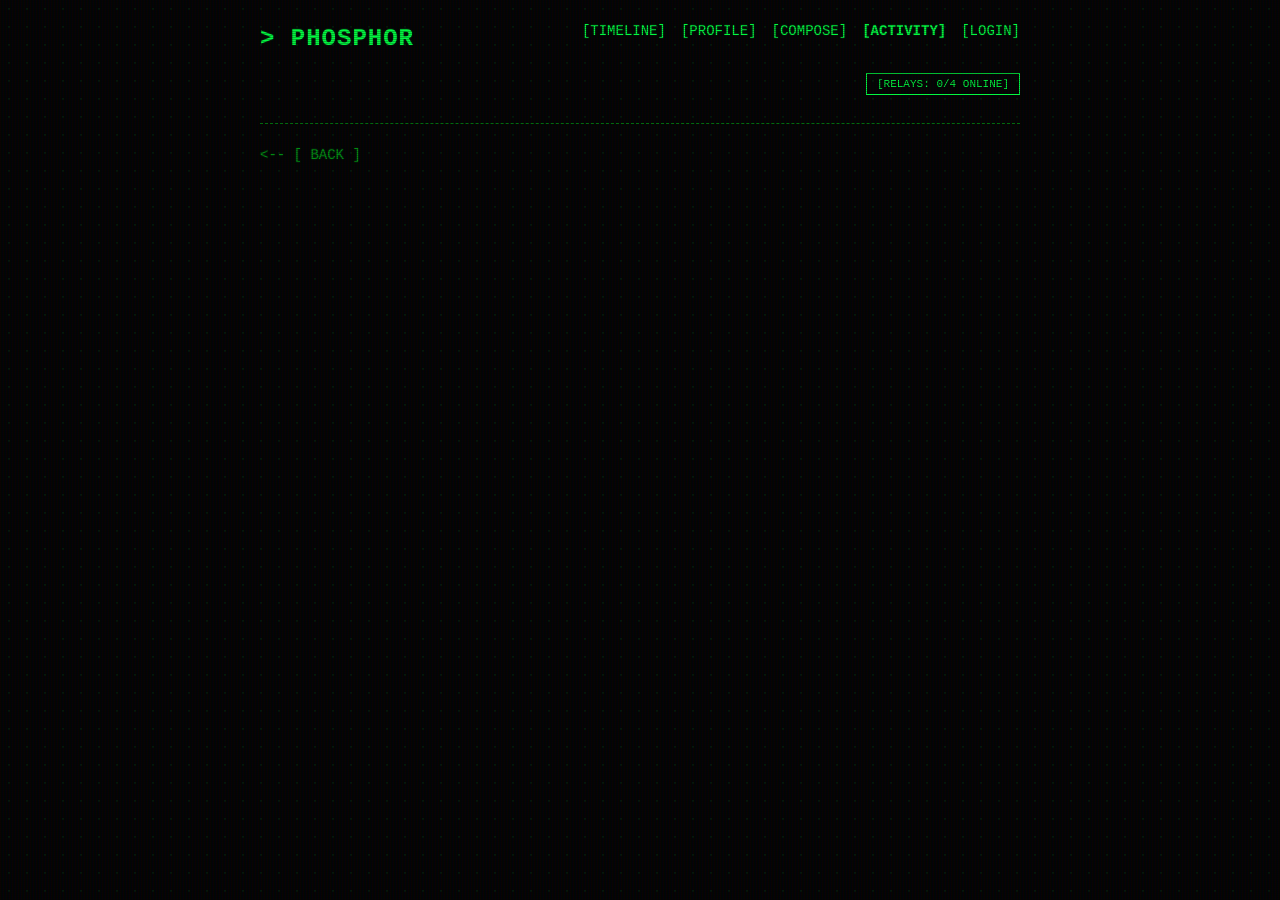
<file: activity.html>
<!DOCTYPE html>
<html lang="en">
<head>
    <meta charset="UTF-8">
    <meta name="viewport" content="width=device-width, initial-scale=1.0, maximum-scale=1.0, user-scalable=no">
    <title>Phosphor - Activity Tracker</title>
    <meta name="description" content="Phosphor Activity - Parse GPX and broadcast sports tracking stats to the Nostr network.">
    <!-- Link preview: without this a shared Phosphor link shows no image. -->
    <meta property="og:title" content="Phosphor Nostr Client">
    <meta property="og:description" content="A lightweight, terminal-themed client for the Nostr network.">
    <meta property="og:type" content="website">
    <meta property="og:site_name" content="Phosphor">
    <meta property="og:image" content="https://phosphor-nostr.pages.dev/og-image.png">
    <meta property="og:image:type" content="image/png">
    <meta property="og:image:width" content="1200">
    <meta property="og:image:height" content="630">
    <meta name="twitter:card" content="summary_large_image">
    <meta name="twitter:title" content="Phosphor Nostr Client">
    <meta name="twitter:description" content="A lightweight, terminal-themed client for the Nostr network.">
    <meta name="twitter:image" content="https://phosphor-nostr.pages.dev/og-image.png">

    <link rel="stylesheet" href="/assets/terminal.css">
    <link rel="apple-touch-icon" sizes="180x180" href="/assets/apple-touch-icon.png">
    <link rel="icon" type="image/png" sizes="32x32" href="/assets/favicon-32x32.png">
    <link rel="icon" type="image/png" sizes="16x16" href="/assets/favicon-16x16.png">
    <link rel="manifest" href="/assets/site.webmanifest">
    <style>.hidden { display: none !important; } select.t-input option { background: var(--bg-base); color: inherit; } button:disabled { cursor: not-allowed; opacity: 0.5; }</style>
    <script src="/assets/form-utils.js?v=20261011g"></script>
    <!-- Shared helpers: one definition of escaping and of "x ago". -->
    <script src="/assets/nostr-util.js?v=20261116a"></script>
    <!-- Local session restore, one rule for all nine pages. -->
    <script src="/assets/nostr-session.js?v=20261116a"></script>
    <!-- Session state and the shared navigation, one rule for nine pages. -->
    <script src="/assets/nostr-auth-state.js?v=20261116a"></script>
    <!-- The five login flows, one implementation for nine pages. -->
    <script src="/assets/nostr-login.js?v=20261116a"></script>
    <!-- Relay connection bookkeeping: status map, label, NIP-42 wiring. -->
    <script src="/assets/nostr-relay.js?v=20261116a"></script>
</head>
<body class="t-crt">
    <div class="t-container">
        <header class="mb-4">
            <div class="d-flex justify-content-between align-items-start mb-3 flex-wrap gap-3"><div class="t-nav-brand font-bold" style="font-size: 1.5rem;">> PHOSPHOR</div><div class="d-flex align-items-center flex-wrap gap-3 justify-content-end"><a href="index.html" style="text-decoration:none; color:inherit;">[TIMELINE]</a><a href="profile.html" style="text-decoration:none; color:inherit;">[PROFILE]</a><a href="bookmark.html" id="navBookmarkBtn" class="hidden" style="text-decoration:none; color:inherit;">[BOOKMARKS]</a><a href="notifications.html" id="navNotifBtn" class="hidden" style="text-decoration:none; color:inherit;">[NOTIFICATIONS]</a><a href="compose.html" style="text-decoration:none; color:inherit;">[COMPOSE]</a><a href="activity.html" class="text-success font-bold" style="text-decoration:none;">[ACTIVITY]</a><a href="#" id="navLoginBtn" class="hidden" style="text-decoration:none; color:inherit;">[LOGIN]</a><a href="#" id="navUnlockBtn" class="hidden text-danger" style="text-decoration:none;">[UNLOCK SESSION]</a><a href="#" id="logoutBtn" class="hidden" style="text-decoration:none; color:inherit;">[LOGOUT]</a></div></div>
            <div class="d-flex justify-content-end t-border-bottom m-0" style="padding-bottom: 1.25rem;"><button id="relayStatusBtn" class="t-btn t-btn-sm" style="width: max-content; margin-bottom: 0.5rem;" onclick="openRelayModal()">[RELAYS: CONNECTING...]</button></div>
        </header>
        <div class="mb-3"><a href="#" onclick="history.back(); return false;" class="text-muted" style="text-decoration: none;" title="Go back">&lt;-- [ BACK ]</a></div>
        
        <div class="t-feed-card flex-column border-dashed hidden mb-4" id="editorContainer">
            <div class="t-card-header mb-4">> ACTIVITY_TRACKER <span class="text-muted fs-small fw-normal">(GPX IMPORT)</span></div>
            <div class="mb-4">
                <label class="t-form-label d-block mb-2">GPX FILE <span class="text-success">*</span></label>
                <div class="t-file-wrapper w-100"><input type="file" id="gpxFileInput" accept=".gpx"><span class="t-file-btn w-100 text-center" id="gpxFileNameDisplay" style="display:block;">[ SELECT GPX FILE ]</span></div>
            </div>
            <div class="d-flex gap-3 flex-wrap mb-3"><div style="flex: 1; min-width: 250px;"><label class="t-form-label" for="activityType">ACTIVITY TYPE <span class="text-success">*</span></label><select id="activityType" class="t-input"><option value="Cycling">Cycling</option><option value="Running">Running</option><option value="Walking">Walking</option><option value="Hiking">Hiking</option><option value="Swimming">Swimming</option></select></div><div style="flex: 1; min-width: 250px;"><label class="t-form-label" for="activityTitle">TITLE <span class="text-muted fs-small fw-normal ml-2">Optional</span></label><input type="text" id="activityTitle" class="t-input" placeholder="e.g., Morning Session"></div></div>
            <div class="mb-3"><label class="t-form-label" for="activityNote">NOTES / CAPTION <span class="text-muted fs-small fw-normal ml-2">Optional</span></label><textarea id="activityNote" class="t-editor-textarea" style="min-height: 80px;" placeholder="How did it feel?"></textarea></div>
            <div id="statsPreviewContainer" class="hidden mt-4 p-3 border-dashed bg-surface"><div class="d-flex flex-wrap gap-4"><div class="t-border-left pl-3"><div class="text-muted fs-small text-uppercase">Total Distance</div><div class="fs-2 font-bold text-success mt-1" id="valDistance">0.00 km</div></div><div class="t-border-left pl-3"><div class="text-muted fs-small text-uppercase">Duration</div><div class="fs-2 font-bold text-success mt-1" id="valDuration">00:00:00</div></div><div class="t-border-left pl-3"><div class="text-muted fs-small text-uppercase" id="lblPaceSpeed">Avg Speed</div><div class="fs-2 font-bold text-success mt-1" id="valPaceSpeed">0.00</div></div><div class="t-border-left pl-3"><div class="text-muted fs-small text-uppercase">Elevation Gain</div><div class="fs-2 font-bold text-success mt-1" id="valElevation">0 m</div></div><div style="display:none;" id="valTimestamp">-</div></div></div>
            <input type="hidden" id="detectedClient" value="Unknown Client">
            <div class="d-flex justify-content-end gap-3 flex-wrap mt-4"><button type="button" class="t-btn ghost" onclick="resetForm()">[ RESET ]</button><button type="button" id="publishBtn" class="t-btn" disabled>> BROADCAST_ACTIVITY</button></div>
        </div>
    </div>
    <div id="loginModal" class="t-modal"><div class="t-modal-content" style="max-width: 450px;"><div class="t-card-header">> AUTHENTICATION_PROTOCOL</div><div class="d-flex gap-2 mb-3 t-border-bottom pb-3 flex-wrap"><button class="t-btn t-btn-sm" id="tabExt" onclick="switchLoginTab('ext')">[ EXTENSION ]</button><button class="t-btn t-btn-sm ghost" id="tabBunker" onclick="switchLoginTab('bunker')">[ BUNKER ]</button><button class="t-btn t-btn-sm ghost" id="tabNsec" onclick="switchLoginTab('nsec')">[ NSEC ]</button><button class="t-btn t-btn-sm ghost" id="tabNcryptsec" onclick="switchLoginTab('ncryptsec')">[ NCRYPTSEC ]</button></div><div id="viewExt"><p class="text-muted fs-small mb-3">Login using a NIP-07 browser extension.</p><button id="extLoginBtn" class="t-btn w-100">> AUTHORIZE_EXTENSION</button></div><div id="viewBunker" class="hidden"><p class="text-muted fs-small mb-3">Login using NIP-46 Remote Signer.</p><input type="text" id="bunkerInput" class="t-input" placeholder="bunker://..."><button id="bunkerLoginBtn" class="t-btn w-100 mt-3">> CONNECT_BUNKER</button></div><div id="viewNsec" class="hidden"><p class="text-muted fs-small mb-3">Login using a raw private key.</p><input type="password" id="nsecInput" class="t-input mb-2" placeholder="nsec1... or hex"><input type="password" id="nsecPassword" class="t-input" placeholder="Enter password to encrypt"><button id="nsecLoginBtn" class="t-btn w-100 mt-3">> ENCRYPT & LOGIN</button></div><div id="viewNcryptsec" class="hidden"><p class="text-muted fs-small mb-3">Login using an encrypted private key (NIP-49).</p><input type="text" id="ncryptsecInput" class="t-input mb-2" placeholder="ncryptsec1..."><input type="password" id="ncryptsecPassword" class="t-input" placeholder="Enter decryption password"><button id="ncryptsecLoginBtn" class="t-btn w-100 mt-3">> DECRYPT & LOGIN</button></div><div class="text-right mt-4"><button class="t-btn danger" onclick="document.getElementById('loginModal').style.display='none'">[CANCEL]</button></div></div></div>
    <div id="unlockModal" class="t-modal"><div class="t-modal-content border-success" style="max-width: 400px;"><div class="t-card-header text-success">> SESSION_LOCKED</div><p class="text-muted fs-small mb-3">Your encrypted session is detected. Enter your password to unlock.</p><input type="password" id="unlockPassword" class="t-input" placeholder="Enter password..."><div class="d-flex justify-content-between align-items-center mt-3 flex-wrap gap-3"><button class="t-btn ghost t-btn-sm" onclick="document.getElementById('unlockModal').style.display='none'">[CANCEL]</button><div class="d-flex gap-2 flex-wrap"><button class="t-btn danger t-btn-sm" onclick="logoutFully()">[ LOGOUT ]</button><button id="unlockBtn" class="t-btn t-btn-sm">> DECRYPT</button></div></div></div></div>
    <div id="relayModal" class="t-modal"><div class="t-modal-content"><div class="t-card-header">> SYSTEM_RELAY_STATUS</div><div id="relayListContainer" class="mb-3"><p class="text-muted">Checking network connections...</p></div><div class="text-right"><button class="t-btn danger" onclick="closeRelayModal()">[CLOSE]</button></div></div></div>
    <script>
        let RELAYS = []; let currentUserPubkey = localStorage.getItem('phosphor_pubkey') || null; let relayStatusMap = {}; let relayPool = null; let activeSockets = [];
        const navLoginBtn = document.getElementById('navLoginBtn'); const navUnlockBtn = document.getElementById('navUnlockBtn'); const navBookmarkBtn = document.getElementById('navBookmarkBtn'); const navNotifBtn = document.getElementById('navNotifBtn'); const logoutBtn = document.getElementById('logoutBtn'); const relayStatusBtn = document.getElementById('relayStatusBtn'); const relayModal = document.getElementById('relayModal'); const relayListContainer = document.getElementById('relayListContainer'); const editorContainer = document.getElementById('editorContainer');
        async function loadConfig() { try { let res = await fetch('config.json'); let config = await res.json(); let savedRelays = localStorage.getItem('phosphor_user_relays'); RELAYS = savedRelays ? JSON.parse(savedRelays) : (config.relays || []); await checkLocalSessions(); updateAuthState(); connectMultiRelays(); } catch (e) {} }
        function setupLocalNostrMock(pubkeyHex, secretKeyBytes, nostrTools) {
            /* Rule lives in assets/nostr-session.js. */
            return window.NostrSession.installLocalSigner(pubkeyHex, secretKeyBytes, nostrTools);
        }
        async function checkLocalSessions() {
            if (!window.NostrSession) return;
            /* The module decides, this page applies: currentUserPubkey is a binding
               only the page can reassign. The 'clear-pubkey' outcome is the one
               index.html and notifications.html used to lack, which left the page
               looking signed in with no signer at all. */
            let result = await window.NostrSession.restoreLocalSession({
                read: (k) => (k === 'phosphor_privkey_temp' ? sessionStorage.getItem(k) : localStorage.getItem(k)),
                pubkey: currentUserPubkey,
                hasExtensionSigner: !!window.nostr,
                log: (e) => console.error('Failed to restore local session', e)
            });
            if (result && result.action === 'clear-pubkey') {
                currentUserPubkey = null;
                localStorage.removeItem('phosphor_pubkey');
            }
        }
        function switchLoginTab(tab) {
            /* Rule lives in assets/nostr-session.js: hide four views, un-ghost one tab. */
            return window.NostrSession ? window.NostrSession.switchLoginTab(tab) : false;
        }
        navLoginBtn.addEventListener('click', (e) => { e.preventDefault(); document.getElementById('loginModal').style.display = 'flex'; }); navUnlockBtn.addEventListener('click', (e) => { e.preventDefault(); document.getElementById('unlockModal').style.display = 'flex'; });
        /* The five login flows live in assets/nostr-login.js. This page only says
           how to read and write its own currentUserPubkey binding, which a module
           cannot reassign for it. */
        window.NostrLogin.wireLoginUI({
            document: document,
            storage: localStorage,
            session: sessionStorage,
            setPubkey: (pk) => { currentUserPubkey = pk; },
            installSigner: setupLocalNostrMock,
            getExtension: () => window.nostr,
            onSuccess: () => { updateAuthState(); }
        });
        function logoutFully() {
            /* One definition of "what a logout clears" is in assets/nostr-session.js. */
            if (window.NostrSession) {
                window.NostrSession.clearSession(localStorage, sessionStorage, [], function () { location.reload(); });
                return;
            }
            localStorage.removeItem('phosphor_pubkey'); localStorage.removeItem('phosphor_privkey'); localStorage.removeItem('phosphor_ncryptsec'); localStorage.removeItem('phosphor_bunker_uri'); sessionStorage.removeItem('phosphor_privkey_temp'); location.reload();
        }
 logoutBtn.addEventListener('click', (e) => { e.preventDefault(); logoutFully(); });
        function updateAuthState() {
            /* Three states and the shared navigation live in
               assets/nostr-auth-state.js. This page only declares what is
               extra here. notifications.html used to have no logged-out
               branch at all; compose and activity forgot to hide the unlock
               button in it. Both are impossible now. */
            window.NostrAuthState.refresh({
                document: document,
                read: (k) => (k === 'phosphor_privkey_temp' ? sessionStorage.getItem(k) : localStorage.getItem(k)),
                pubkey: currentUserPubkey,
            onLocked: () => { editorContainer.classList.add('hidden'); },
            onLoggedIn: () => { editorContainer.classList.remove('hidden'); },
            onLoggedOut: () => { editorContainer.classList.add('hidden'); }
            });
        }
        function connectMultiRelays() { relayPool = window.NostrRelay.createPool({ button: relayStatusBtn, total: RELAYS.length, status: relayStatusMap }); let onlineCount = 0; RELAYS.forEach(url => { relayStatusMap[url] = false; let socket = new WebSocket(url); socket.onopen = function() { relayPool.markOnline(url); }; socket.onerror = function() { relayPool.markOffline(url); }; socket.onclose = function() { relayPool.markOffline(url); }; activeSockets.push(socket); }); }

        function escapeHtml(str) { return window.NostrUtil.escapeHtml(str); }
        const gpxInput = document.getElementById('gpxFileInput'); const gpxFileNameDisplay = document.getElementById('gpxFileNameDisplay'); const publishBtn = document.getElementById('publishBtn'); const statsPreview = document.getElementById('statsPreviewContainer'); const activityTypeSelect = document.getElementById('activityType'); let parsedActivityData = null;

        function calculateDistance(lat1, lon1, lat2, lon2) { const R = 6371; const dLat = (lat2 - lat1) * Math.PI / 180; const dLon = (lon2 - lon1) * Math.PI / 180; const a = Math.sin(dLat/2) * Math.sin(dLat/2) + Math.cos(lat1 * Math.PI / 180) * Math.cos(lat2 * Math.PI / 180) * Math.sin(dLon/2) * Math.sin(dLon/2); const c = 2 * Math.atan2(Math.sqrt(a), Math.sqrt(1-a)); return R * c; }
        function formatDuration(seconds) { const h = Math.floor(seconds / 3600); const m = Math.floor((seconds % 3600) / 60); const s = Math.floor(seconds % 60); return `${h.toString().padStart(2, '0')}:${m.toString().padStart(2, '0')}:${s.toString().padStart(2, '0')}`; }
        function updatePaceSpeedDisplay(distanceKm, durationSeconds, exerciseType) { let exercise = exerciseType.toLowerCase(); let displayStat = ""; let displayLabel = ""; if (exercise === 'cycling') { const durationHours = durationSeconds / 3600; const speed = (distanceKm / durationHours).toFixed(2); displayStat = `${speed} km/h`; displayLabel = "Avg Speed"; } else if (exercise === 'swimming') { const distance100m = (distanceKm * 1000) / 100; const pacePer100m = (durationSeconds / 60) / distance100m; const paceMins = Math.floor(pacePer100m); const paceSecs = Math.round((pacePer100m - paceMins) * 60).toString().padStart(2, '0'); displayStat = `${paceMins}:${paceSecs} /100m`; displayLabel = "Avg Pace"; } else { const durationMinutes = durationSeconds / 60; const paceDecimal = durationMinutes / distanceKm; const paceMins = Math.floor(paceDecimal); const paceSecs = Math.round((paceDecimal - paceMins) * 60).toString().padStart(2, '0'); displayStat = `${paceMins}:${paceSecs} /km`; displayLabel = "Avg Pace"; } document.getElementById('lblPaceSpeed').innerText = displayLabel; document.getElementById('valPaceSpeed').innerText = displayStat; }

        activityTypeSelect.addEventListener('change', function() { if (parsedActivityData) { updatePaceSpeedDisplay(parsedActivityData.distanceRaw, parsedActivityData.durationRaw, this.value); } });

        gpxInput.addEventListener('change', function(e) {
            const file = e.target.files[0]; if (!file) { gpxFileNameDisplay.textContent = "[ SELECT GPX FILE ]"; return; }
            let dName = file.name; if(dName.length > 30) dName = dName.substring(0, 27) + '...'; gpxFileNameDisplay.textContent = '> ' + dName;
            const reader = new FileReader();
            reader.onload = function(event) {
                const gpxText = event.target.result; const parser = new DOMParser(); const xmlDoc = parser.parseFromString(gpxText, "text/xml");
                const trackPoints = xmlDoc.getElementsByTagName("trkpt");
                if (trackPoints.length === 0) { alert("> ERROR: No tracking points found in this GPX file."); return; }
                const gpxNode = xmlDoc.getElementsByTagName("gpx")[0]; const clientName = gpxNode ? (gpxNode.getAttribute("creator") || "Unknown Client") : "Unknown Client"; document.getElementById('detectedClient').value = clientName;
                let totalDistance = 0; let totalElevation = 0; let startTime = new Date(trackPoints[0].getElementsByTagName("time")[0].textContent); let endTime = new Date(trackPoints[trackPoints.length - 1].getElementsByTagName("time")[0].textContent); let durationSeconds = (endTime - startTime) / 1000;
                for (let i = 0; i < trackPoints.length - 1; i++) {
                    let p1 = trackPoints[i]; let p2 = trackPoints[i+1]; let lat1 = parseFloat(p1.getAttribute("lat")); let lon1 = parseFloat(p1.getAttribute("lon")); let lat2 = parseFloat(p2.getAttribute("lat")); let lon2 = parseFloat(p2.getAttribute("lon")); totalDistance += calculateDistance(lat1, lon1, lat2, lon2);
                    let ele1 = p1.getElementsByTagName("ele")[0]; let ele2 = p2.getElementsByTagName("ele")[0]; if (ele1 && ele2) { let diff = parseFloat(ele2.textContent) - parseFloat(ele1.textContent); if (diff > 0) totalElevation += diff; }
                }
                parsedActivityData = { distance: totalDistance.toFixed(2), distanceRaw: totalDistance, duration: formatDuration(durationSeconds), durationRaw: durationSeconds, elevation: totalElevation.toFixed(0), timestamp: Math.floor(startTime.getTime() / 1000), client: clientName };
                document.getElementById('valDistance').innerText = parsedActivityData.distance + " km"; document.getElementById('valDuration').innerText = parsedActivityData.duration; document.getElementById('valElevation').innerText = parsedActivityData.elevation + " m"; document.getElementById('valTimestamp').innerText = startTime.toLocaleString();
                updatePaceSpeedDisplay(totalDistance, durationSeconds, activityTypeSelect.value); statsPreview.classList.remove('hidden'); publishBtn.disabled = false;
                if(document.getElementById('activityTitle').value === "") { let actType = activityTypeSelect.value; document.getElementById('activityTitle').value = `${actType} Session`; }
            };
            reader.readAsText(file);
        });

        function resetForm() { gpxInput.value = ""; gpxFileNameDisplay.textContent = "[ SELECT GPX FILE ]"; document.getElementById('activityTitle').value = ""; document.getElementById('activityNote').value = ""; document.getElementById('detectedClient').value = "Unknown Client"; statsPreview.classList.add('hidden'); publishBtn.disabled = true; parsedActivityData = null; }

        publishBtn.addEventListener('click', async function() {
            if (!currentUserPubkey || !window.nostr || !parsedActivityData) return;
            const activityTitle = document.getElementById('activityTitle').value.trim(); const activityType = activityTypeSelect.value; const notes = document.getElementById('activityNote').value.trim(); const clientApp = document.getElementById('detectedClient').value;
            let tags = [ ["title", activityTitle || `${activityType} Workout`], ["activity_type", activityType.toLowerCase()], ["distance", parsedActivityData.distance, "km"], ["duration", parsedActivityData.duration], ["elevation_gain", parsedActivityData.elevation, "m"], ["client", clientApp] ];
            let rawEvent = { kind: 1301, created_at: Math.floor(Date.now() / 1000), tags: tags, content: notes || `Completed a ${parsedActivityData.distance} km ${activityType.toLowerCase()} in ${parsedActivityData.duration}.`, pubkey: currentUserPubkey };
            try { publishBtn.textContent = '> SIGNING...'; let signedEvent = await window.nostr.signEvent(rawEvent); let sentCount = 0; activeSockets.forEach(sock => { if (sock && sock.readyState === WebSocket.OPEN) { sock.send(JSON.stringify(["EVENT", signedEvent])); sentCount++; } }); if (sentCount > 0) { alert(`> SUCCESS: Activity Broadcasted to ${sentCount} relays via ${clientApp}!`); window.location.href = `profile.html?pubkey=${currentUserPubkey}`; } else { alert('> ERROR: No relays connected to broadcast.'); publishBtn.textContent = '> BROADCAST_ACTIVITY'; } } catch (err) { alert('> ERROR: Failed to sign/broadcast event.'); publishBtn.textContent = '> BROADCAST_ACTIVITY'; }
        });

        window.addEventListener('DOMContentLoaded', loadConfig);
    </script>
</body>
</html>
</file>
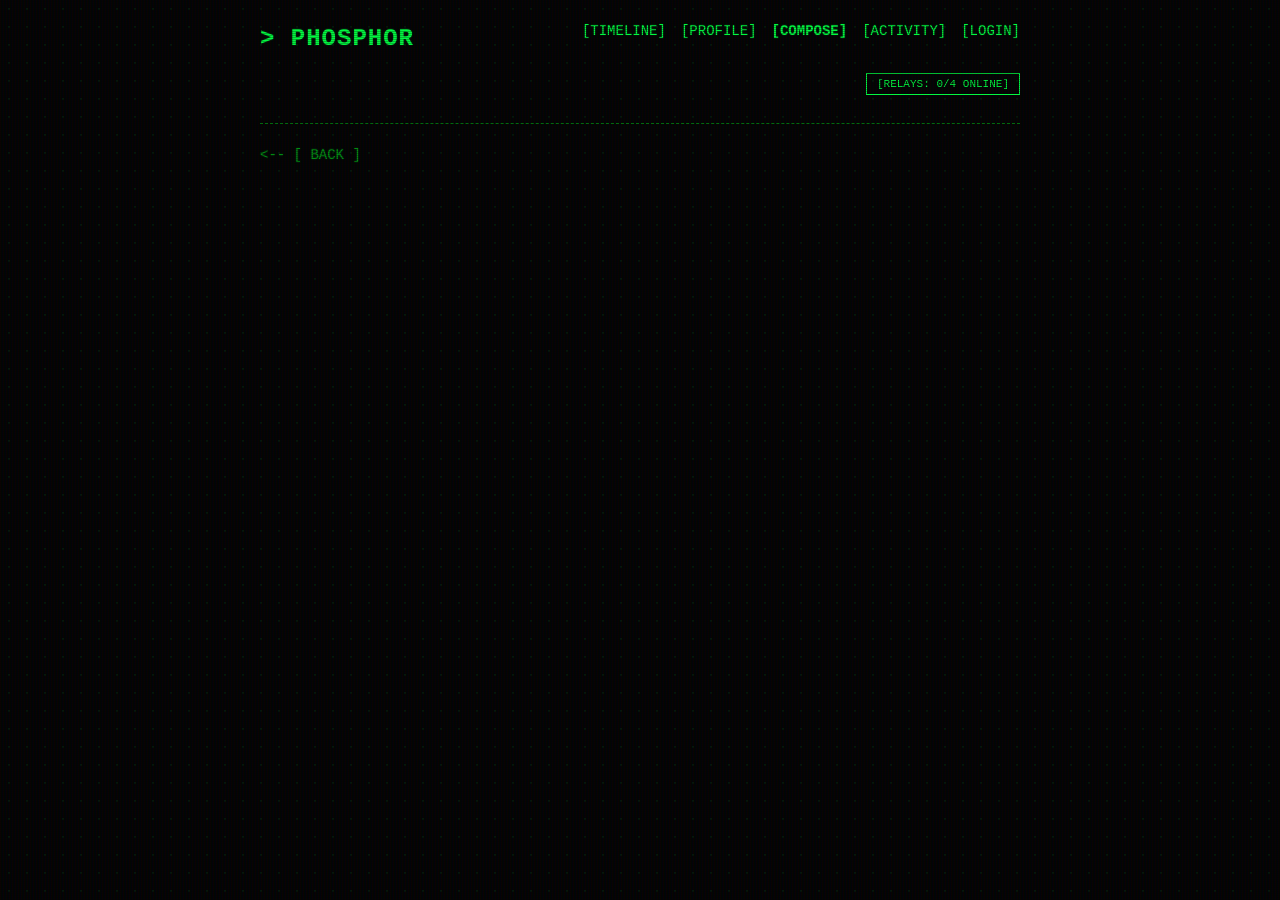
<file: compose.html>
<!DOCTYPE html>
<html lang="en">
<head>
    <meta charset="UTF-8">
    <meta name="viewport" content="width=device-width, initial-scale=1.0, maximum-scale=1.0, user-scalable=no">
    <title>Phosphor - Compose Article</title>
    <meta name="description" content="Phosphor Compose - Write and broadcast long-form articles to the Nostr network.">
    <!-- Link preview: without this a shared Phosphor link shows no image. -->
    <meta property="og:title" content="Phosphor Nostr Client">
    <meta property="og:description" content="A lightweight, terminal-themed client for the Nostr network.">
    <meta property="og:type" content="website">
    <meta property="og:site_name" content="Phosphor">
    <meta property="og:image" content="https://phosphor-nostr.pages.dev/og-image.png">
    <meta property="og:image:type" content="image/png">
    <meta property="og:image:width" content="1200">
    <meta property="og:image:height" content="630">
    <meta name="twitter:card" content="summary_large_image">
    <meta name="twitter:title" content="Phosphor Nostr Client">
    <meta name="twitter:description" content="A lightweight, terminal-themed client for the Nostr network.">
    <meta name="twitter:image" content="https://phosphor-nostr.pages.dev/og-image.png">

    <link rel="stylesheet" href="/assets/terminal.css">
    <link rel="apple-touch-icon" sizes="180x180" href="/assets/apple-touch-icon.png">
    <link rel="icon" type="image/png" sizes="32x32" href="/assets/favicon-32x32.png">
    <link rel="icon" type="image/png" sizes="16x16" href="/assets/favicon-16x16.png">
    <link rel="manifest" href="/assets/site.webmanifest">
    <style>.hidden { display: none !important; } #articleContent { min-height: 400px; resize: vertical; line-height: 1.5; font-size: 1.05em; }</style>
    <!-- Shared helpers: one definition of escaping and of "x ago". -->
    <script src="/assets/nostr-util.js?v=20261116a"></script>
    <!-- Local session restore, one rule for all nine pages. -->
    <script src="/assets/nostr-session.js?v=20261116a"></script>
    <!-- Session state and the shared navigation, one rule for nine pages. -->
    <script src="/assets/nostr-auth-state.js?v=20261116a"></script>
    <!-- The five login flows, one implementation for nine pages. -->
    <script src="/assets/nostr-login.js?v=20261116a"></script>
    <!-- Relay connection bookkeeping: status map, label, NIP-42 wiring. -->
    <script src="/assets/nostr-relay.js?v=20261116a"></script>
</head>
<body class="t-crt">
    <div class="t-container">
        <header class="mb-4">
            <div class="d-flex justify-content-between align-items-start mb-3 flex-wrap gap-3"><div class="t-nav-brand font-bold" style="font-size: 1.5rem;">> PHOSPHOR</div><div class="d-flex align-items-center flex-wrap gap-3 justify-content-end"><a href="index.html" style="text-decoration:none; color:inherit;">[TIMELINE]</a><a href="profile.html" style="text-decoration:none; color:inherit;">[PROFILE]</a><a href="bookmark.html" id="navBookmarkBtn" class="hidden" style="text-decoration:none; color:inherit;">[BOOKMARKS]</a><a href="notifications.html" id="navNotifBtn" class="hidden" style="text-decoration:none; color:inherit;">[NOTIFICATIONS]</a><a href="compose.html" class="text-success font-bold" style="text-decoration:none;">[COMPOSE]</a><a href="activity.html" style="text-decoration:none; color:inherit;">[ACTIVITY]</a><a href="#" id="navLoginBtn" class="hidden" style="text-decoration:none; color:inherit;">[LOGIN]</a><a href="#" id="navUnlockBtn" class="hidden text-danger" style="text-decoration:none;">[UNLOCK SESSION]</a><a href="#" id="logoutBtn" class="hidden" style="text-decoration:none; color:inherit;">[LOGOUT]</a></div></div>
            <div class="d-flex justify-content-end t-border-bottom m-0" style="padding-bottom: 1.25rem;"><button id="relayStatusBtn" class="t-btn t-btn-sm" style="width: max-content; margin-bottom: 0.5rem;" onclick="openRelayModal()">[RELAYS: CONNECTING...]</button></div>
        </header>

        <div class="mb-3"><a href="#" onclick="history.back(); return false;" class="text-muted" style="text-decoration: none;" title="Go back">&lt;-- [ BACK ]</a></div>

        <div class="t-feed-card flex-column border-dashed hidden mb-4" id="editorContainer">
            <div class="t-card-header mb-4">> LONG_FORM_EDITOR <span class="text-muted fs-small fw-normal">(NIP-23)</span></div>
            <div class="mb-3"><label class="t-form-label" for="articleTitle">TITLE <span class="text-success">*</span></label><input type="text" id="articleTitle" class="t-input" placeholder="Enter an eye-catching title..."></div>
            <div class="mb-3"><label class="t-form-label" for="articleSlug">IDENTIFIER (d tag) <span class="text-success">*</span> <span class="text-muted fs-small fw-normal ml-2">Auto-generated from title, unique slug for updates.</span></label><input type="text" id="articleSlug" class="t-input" placeholder="e.g., my-awesome-article"></div>
            <div class="d-flex gap-3 flex-wrap mb-3"><div style="flex: 1; min-width: 250px;"><label class="t-form-label" for="articleCover">COVER IMAGE URL <span class="text-muted fs-small fw-normal ml-2">Optional</span></label><input type="url" id="articleCover" class="t-input" placeholder="https://..."></div><div style="flex: 1; min-width: 250px;"><label class="t-form-label" for="articleTags">TOPICS / TAGS <span class="text-muted fs-small fw-normal ml-2">Comma separated (e.g., linux, nostr)</span></label><input type="text" id="articleTags" class="t-input" placeholder="technology, cyberpunk, guide"></div></div>
            <div class="mb-3"><label class="t-form-label" for="articleSummary">SUMMARY <span class="text-muted fs-small fw-normal ml-2">Optional short description for timeline card.</span></label><input type="text" id="articleSummary" class="t-input" placeholder="A brief summary of what this article is about..."></div>
            <div class="mb-4 mt-4">
                <label class="t-form-label mb-2 d-block">CONTENT <span class="text-success">*</span> <span class="text-muted fs-small fw-normal ml-2">Markdown supported.</span></label>
                <div class="d-flex gap-2 flex-wrap mb-2 p-2 border-dashed bg-surface"><button type="button" class="t-btn t-btn-sm ghost" onclick="insertMarkdown('**', '**')" title="Bold">[B]</button><button type="button" class="t-btn t-btn-sm ghost" onclick="insertMarkdown('*', '*')" title="Italic">[I]</button><button type="button" class="t-btn t-btn-sm ghost" onclick="insertMarkdown('~~', '~~')" title="Strikethrough">[S]</button><span class="text-muted">|</span><button type="button" class="t-btn t-btn-sm ghost" onclick="insertMarkdown('[', '](https://)')" title="Link">[LINK]</button><button type="button" class="t-btn t-btn-sm ghost" onclick="insertMarkdown('\n> ', '')" title="Quote">[QUOTE]</button><button type="button" class="t-btn t-btn-sm ghost" onclick="insertMarkdown('`', '`')" title="Inline Code">[`]</button><button type="button" class="t-btn t-btn-sm ghost" onclick="insertMarkdown('\n```\n', '\n```\n')" title="Code Block">[CODE]</button><span class="text-muted">|</span><button type="button" class="t-btn t-btn-sm ghost" onclick="insertMarkdown('\n- ', '')" title="Unordered List">[UL]</button><button type="button" class="t-btn t-btn-sm ghost" onclick="insertMarkdown('\n1. ', '')" title="Ordered List">[OL]</button><button type="button" class="t-btn t-btn-sm ghost" onclick="insertMarkdown('\n## ', '')" title="Heading 2">[H2]</button><button type="button" class="t-btn t-btn-sm ghost" onclick="insertMarkdown('\n### ', '')" title="Heading 3">[H3]</button></div>
                <textarea id="articleContent" class="t-editor-textarea" placeholder="Start typing your transmission here..."></textarea>
            <div id="draftStatus" class="fs-small opacity-50 mt-2"></div>
            </div>
            <div class="d-flex justify-content-end gap-3 flex-wrap mt-4"><button type="button" class="t-btn ghost" onclick="history.back()">[ CANCEL ]</button><button type="button" id="publishBtn" class="t-btn">> BROADCAST_ARTICLE</button></div>
        </div>
    </div>

    <!-- Modals -->
    <div id="loginModal" class="t-modal"><div class="t-modal-content" style="max-width: 450px;"><div class="t-card-header">> AUTHENTICATION_PROTOCOL</div><div class="d-flex gap-2 mb-3 t-border-bottom pb-3 flex-wrap"><button class="t-btn t-btn-sm" id="tabExt" onclick="switchLoginTab('ext')">[ EXTENSION ]</button><button class="t-btn t-btn-sm ghost" id="tabBunker" onclick="switchLoginTab('bunker')">[ BUNKER ]</button><button class="t-btn t-btn-sm ghost" id="tabNsec" onclick="switchLoginTab('nsec')">[ NSEC ]</button><button class="t-btn t-btn-sm ghost" id="tabNcryptsec" onclick="switchLoginTab('ncryptsec')">[ NCRYPTSEC ]</button></div><div id="viewExt"><p class="text-muted fs-small mb-3">Login using a NIP-07 browser extension.</p><button id="extLoginBtn" class="t-btn w-100">> AUTHORIZE_EXTENSION</button></div><div id="viewBunker" class="hidden"><p class="text-muted fs-small mb-3">Login using NIP-46 Remote Signer.</p><input type="text" id="bunkerInput" class="t-input" placeholder="bunker://..."><button id="bunkerLoginBtn" class="t-btn w-100 mt-3">> CONNECT_BUNKER</button></div><div id="viewNsec" class="hidden"><p class="text-muted fs-small mb-3">Login using a raw private key.</p><input type="password" id="nsecInput" class="t-input mb-2" placeholder="nsec1... or hex"><input type="password" id="nsecPassword" class="t-input" placeholder="Enter password to encrypt"><button id="nsecLoginBtn" class="t-btn w-100 mt-3">> ENCRYPT & LOGIN</button></div><div id="viewNcryptsec" class="hidden"><p class="text-muted fs-small mb-3">Login using an encrypted private key (NIP-49).</p><input type="text" id="ncryptsecInput" class="t-input mb-2" placeholder="ncryptsec1..."><input type="password" id="ncryptsecPassword" class="t-input" placeholder="Enter decryption password"><button id="ncryptsecLoginBtn" class="t-btn w-100 mt-3">> DECRYPT & LOGIN</button></div><div class="text-right mt-4"><button class="t-btn danger" onclick="document.getElementById('loginModal').style.display='none'">[CANCEL]</button></div></div></div>
    <div id="unlockModal" class="t-modal"><div class="t-modal-content border-success" style="max-width: 400px;"><div class="t-card-header text-success">> SESSION_LOCKED</div><p class="text-muted fs-small mb-3">Your encrypted session is detected. Enter your password to unlock the private key into memory to compose articles.</p><input type="password" id="unlockPassword" class="t-input" placeholder="Enter password..."><div class="d-flex justify-content-between align-items-center mt-3 flex-wrap gap-3"><button class="t-btn ghost t-btn-sm" onclick="document.getElementById('unlockModal').style.display='none'">[CANCEL]</button><div class="d-flex gap-2 flex-wrap"><button class="t-btn danger t-btn-sm" onclick="logoutFully()">[ LOGOUT ]</button><button id="unlockBtn" class="t-btn t-btn-sm">> DECRYPT</button></div></div></div></div>
    <div id="relayModal" class="t-modal"><div class="t-modal-content"><div class="t-card-header">> SYSTEM_RELAY_STATUS</div><div id="relayListContainer" class="mb-3"><p class="text-muted">Checking network connections...</p></div><div class="text-right"><button class="t-btn danger" onclick="closeRelayModal()">[CLOSE]</button></div></div></div>

    <script src="/assets/terminal.js"></script>
    <script src="/assets/form-utils.js?v=20261011g"></script>
    <!-- NIP-37 drafts plus a local autosave: a reload must not eat an article. -->
    <script src="/assets/nostr-draft.js?v=20261116a"></script>
    <script>

        /* ------------------------------------------------ draft autosave (NIP-37)
           compose.html could lose a 16 KB article to a reload, a closed tab or a
           stray navigation. The rules live in assets/nostr-draft.js; this only
           reads the six fields, restores a saved draft when the form is still
           empty, and reports honestly whether the last save worked. */
        const DRAFT_FIELDS = {
            title: 'articleTitle', slug: 'articleSlug', cover: 'articleCover',
            tags: 'articleTags', summary: 'articleSummary', content: 'articleContent'
        };
        let draftSaver = null;

        /* The six fields exist as soon as the document is parsed, so this can run
           regardless of whether the reader has logged in yet: a restored draft is
           waiting when the form appears. */
        document.addEventListener('DOMContentLoaded', function () { initDraftAutosave(); });

        function readDraftFields() {
            let out = {};
            for (const key in DRAFT_FIELDS) {
                let el = document.getElementById(DRAFT_FIELDS[key]);
                out[key] = el ? el.value : '';
            }
            return out;
        }

        function writeDraftFields(fields) {
            for (const key in DRAFT_FIELDS) {
                let el = document.getElementById(DRAFT_FIELDS[key]);
                if (el && typeof fields[key] === 'string') el.value = fields[key];
            }
        }

        function setDraftStatus(text) {
            let el = document.getElementById('draftStatus');
            if (el) el.textContent = text || '';
        }

        function initDraftAutosave() {
            if (!window.NostrDraft) { setDraftStatus('[ autosave unavailable: module not loaded ]'); return; }
            if (draftSaver) return;

            /* Restore only when the form is untouched: overwriting something the
               reader has already typed would be worse than losing the old draft. */
            let saved = window.NostrDraft.loadLocal(localStorage, currentUserPubkey);
            let current = readDraftFields();
            let formIsEmpty = !window.NostrDraft.hasContent(current);
            if (saved && formIsEmpty) {
                writeDraftFields(saved.fields);
                let when = saved.savedAt ? new Date(saved.savedAt).toLocaleString() : 'earlier';
                setDraftStatus('[ draft from ' + when + ' restored ]');
            } else if (saved && !formIsEmpty) {
                setDraftStatus('[ a saved draft exists but this form already has content, left alone ]');
            }

            draftSaver = window.NostrDraft.createDebouncer(function () {
                let result = window.NostrDraft.saveLocal(localStorage, currentUserPubkey, readDraftFields(), Date.now());
                if (result.ok) {
                    setDraftStatus('[ autosaved ' + new Date().toLocaleTimeString() + ' ]');
                } else if (result.reason === 'empty') {
                    setDraftStatus('');
                } else {
                    /* Never claim it saved when it did not. */
                    setDraftStatus('[ AUTOSAVE FAILED: ' + (result.reason || 'unknown') + ' ]');
                }
            }, 1200);

            for (const key in DRAFT_FIELDS) {
                let el = document.getElementById(DRAFT_FIELDS[key]);
                if (el) el.addEventListener('input', function () { draftSaver.trigger(); });
            }
            /* Leaving the page mid-sentence must not drop the last second of work. */
            window.addEventListener('beforeunload', function () { draftSaver.flush(); });
        }

        let RELAYS = []; let BLOSSOM_SERVERS = []; let currentUserPubkey = localStorage.getItem('phosphor_pubkey') || null; let relayStatusMap = {}; let relayPool = null; let activeSockets = [];
        const navLoginBtn = document.getElementById('navLoginBtn'); const navUnlockBtn = document.getElementById('navUnlockBtn'); const navBookmarkBtn = document.getElementById('navBookmarkBtn'); const navNotifBtn = document.getElementById('navNotifBtn'); const logoutBtn = document.getElementById('logoutBtn'); const relayStatusBtn = document.getElementById('relayStatusBtn'); const relayModal = document.getElementById('relayModal'); const relayListContainer = document.getElementById('relayListContainer'); const editorContainer = document.getElementById('editorContainer');
        const titleInput = document.getElementById('articleTitle'); const slugInput = document.getElementById('articleSlug'); const coverInput = document.getElementById('articleCover'); const tagsInput = document.getElementById('articleTags'); const summaryInput = document.getElementById('articleSummary'); const contentTextarea = document.getElementById('articleContent'); const publishBtn = document.getElementById('publishBtn');
        const urlParams = new URLSearchParams(window.location.search); const editIdentifier = urlParams.get('d'); const editAuthor = urlParams.get('author');

        async function loadConfig() { try { let res = await fetch('config.json'); let config = await res.json(); let savedRelays = localStorage.getItem('phosphor_user_relays'); let savedBlossom = localStorage.getItem('phosphor_user_blossom'); RELAYS = savedRelays ? JSON.parse(savedRelays) : (config.relays || []); BLOSSOM_SERVERS = savedBlossom ? JSON.parse(savedBlossom) : (config.blossom_servers || []); await checkLocalSessions(); updateAuthState(); connectMultiRelays(); if (editIdentifier && editAuthor) { loadArticleForEditing(editIdentifier, editAuthor); } } catch (e) { alert("> ERROR: Missing config.json"); } }
        function setupLocalNostrMock(pubkeyHex, secretKeyBytes, nostrTools) {
            /* Rule lives in assets/nostr-session.js. */
            return window.NostrSession.installLocalSigner(pubkeyHex, secretKeyBytes, nostrTools);
        }
        async function checkLocalSessions() {
            if (!window.NostrSession) return;
            /* The module decides, this page applies: currentUserPubkey is a binding
               only the page can reassign. The 'clear-pubkey' outcome is the one
               index.html and notifications.html used to lack, which left the page
               looking signed in with no signer at all. */
            let result = await window.NostrSession.restoreLocalSession({
                read: (k) => (k === 'phosphor_privkey_temp' ? sessionStorage.getItem(k) : localStorage.getItem(k)),
                pubkey: currentUserPubkey,
                hasExtensionSigner: !!window.nostr,
                log: (e) => console.error('Failed to restore local session', e)
            });
            if (result && result.action === 'clear-pubkey') {
                currentUserPubkey = null;
                localStorage.removeItem('phosphor_pubkey');
            }
        }
        function switchLoginTab(tab) {
            /* Rule lives in assets/nostr-session.js: hide four views, un-ghost one tab. */
            return window.NostrSession ? window.NostrSession.switchLoginTab(tab) : false;
        }
        navLoginBtn.addEventListener('click', (e) => { e.preventDefault(); document.getElementById('loginModal').style.display = 'flex'; }); navUnlockBtn.addEventListener('click', (e) => { e.preventDefault(); document.getElementById('unlockModal').style.display = 'flex'; });
        /* The five login flows live in assets/nostr-login.js. This page only says
           how to read and write its own currentUserPubkey binding, which a module
           cannot reassign for it. */
        window.NostrLogin.wireLoginUI({
            document: document,
            storage: localStorage,
            session: sessionStorage,
            setPubkey: (pk) => { currentUserPubkey = pk; },
            installSigner: setupLocalNostrMock,
            getExtension: () => window.nostr,
            onSuccess: () => { updateAuthState(); }
        });
        function logoutFully() {
            /* One definition of "what a logout clears" is in assets/nostr-session.js. */
            if (window.NostrSession) {
                window.NostrSession.clearSession(localStorage, sessionStorage, [], function () { location.reload(); });
                return;
            }
            localStorage.removeItem('phosphor_pubkey'); localStorage.removeItem('phosphor_privkey'); localStorage.removeItem('phosphor_ncryptsec'); localStorage.removeItem('phosphor_bunker_uri'); sessionStorage.removeItem('phosphor_privkey_temp'); location.reload();
        }
 logoutBtn.addEventListener('click', (e) => { e.preventDefault(); logoutFully(); });
        function updateAuthState() {
            /* Three states and the shared navigation live in
               assets/nostr-auth-state.js. This page only declares what is
               extra here. notifications.html used to have no logged-out
               branch at all; compose and activity forgot to hide the unlock
               button in it. Both are impossible now. */
            window.NostrAuthState.refresh({
                document: document,
                read: (k) => (k === 'phosphor_privkey_temp' ? sessionStorage.getItem(k) : localStorage.getItem(k)),
                pubkey: currentUserPubkey,
            onLocked: () => { editorContainer.classList.add('hidden'); },
            onLoggedIn: () => { editorContainer.classList.remove('hidden'); },
            onLoggedOut: () => { editorContainer.classList.add('hidden'); }
            });
        }
        
        function escapeHtml(str) { return window.NostrUtil.escapeHtml(str); }
        function connectMultiRelays() { relayPool = window.NostrRelay.createPool({ button: relayStatusBtn, total: RELAYS.length, status: relayStatusMap }); let onlineCount = 0; RELAYS.forEach(url => { relayStatusMap[url] = false; let socket = new WebSocket(url); socket.onopen = function() { relayPool.markOnline(url); if (currentUserPubkey) { socket.send(JSON.stringify(["REQ", "my-network-prefs-" + Math.random(), { "kinds": [10002, 10063], "authors": [currentUserPubkey] }])); } }; socket.onerror = function() { relayPool.markOffline(url); }; socket.onclose = function() { relayPool.markOffline(url); }; socket.onmessage = function(event) { try { let data = JSON.parse(event.data); if (data[0] === "EVENT" && data[2]) { let ev = data[2]; if (ev.kind === 10002 && ev.pubkey === currentUserPubkey) { let userRelays = []; ev.tags.forEach(t => { if (t[0] === 'r') userRelays.push(t[1]); }); if (userRelays.length > 0) localStorage.setItem('phosphor_user_relays', JSON.stringify(userRelays)); } if (ev.kind === 10063 && ev.pubkey === currentUserPubkey) { let userBlossom = []; ev.tags.forEach(t => { if (t[0] === 'server' || t[0] === 'url' || t[0] === 'r') userBlossom.push(t[1]); }); if (userBlossom.length > 0) localStorage.setItem('phosphor_user_blossom', JSON.stringify(userBlossom)); } if (ev.kind === 30023) { let dTag = ev.tags.find(t => t[0] === 'd'); if (dTag && dTag[1] === editIdentifier && ev.pubkey === editAuthor) { populateForm(ev); } } } } catch (e) {} }; activeSockets.push(socket); }); }

        titleInput.addEventListener('input', function(e) { if (editIdentifier) return; let rawText = e.target.value.toLowerCase(); slugInput.value = rawText.replace(/[^a-z0-9]+/g, '-').replace(/(^-|-$)/g, ''); });
        function insertMarkdown(prefix, suffix) { const start = contentTextarea.selectionStart; const end = contentTextarea.selectionEnd; const selectedText = contentTextarea.value.substring(start, end); const replacement = prefix + selectedText + suffix; contentTextarea.value = contentTextarea.value.substring(0, start) + replacement + contentTextarea.value.substring(end); contentTextarea.focus(); if (selectedText.length === 0) { contentTextarea.selectionStart = contentTextarea.selectionEnd = start + prefix.length; } else { contentTextarea.selectionStart = start; contentTextarea.selectionEnd = start + replacement.length; } }
        function loadArticleForEditing(identifier, author) { publishBtn.textContent = '> UPDATE_ARTICLE'; slugInput.readOnly = true; slugInput.style.opacity = '0.5'; let req = JSON.stringify(["REQ", "edit-fetch", { "kinds": [30023], "authors": [author], "#d": [identifier], "limit": 1 }]); setTimeout(() => { activeSockets.forEach(sock => { if (sock && sock.readyState === WebSocket.OPEN) sock.send(req); }); }, 1000); }
        function populateForm(ev) { if (titleInput.value !== "" && !editIdentifier) return; contentTextarea.value = ev.content; let tagsArr = []; ev.tags.forEach(t => { if (t[0] === 'title') titleInput.value = t[1]; if (t[0] === 'd') slugInput.value = t[1]; if (t[0] === 'image') coverInput.value = t[1]; if (t[0] === 'summary') summaryInput.value = t[1]; if (t[0] === 't') tagsArr.push(t[1]); }); tagsInput.value = tagsArr.join(', '); }

        publishBtn.addEventListener('click', async function() {
            if (!currentUserPubkey || !window.nostr) return alert('> ERROR: Not logged in.');
            const title = titleInput.value.trim(); const slug = slugInput.value.trim(); const content = contentTextarea.value.trim(); const cover = coverInput.value.trim(); const summary = summaryInput.value.trim(); const tagsRaw = tagsInput.value;
            if (!title || !slug || !content) return alert('> ERROR: Title, Identifier, and Content are required.');
            let tags = [ ["d", slug], ["title", title], ["client", "Phosphor"] ];
            if (summary) tags.push(["summary", summary]); if (cover) tags.push(["image", cover]);
            if (tagsRaw) { let parsedTags = tagsRaw.split(',').map(t => t.trim().toLowerCase()).filter(t => t !== ""); parsedTags.forEach(t => tags.push(["t", t])); }
            let rawEvent = { kind: 30023, created_at: Math.floor(Date.now() / 1000), tags: tags, content: content, pubkey: currentUserPubkey };
            try { publishBtn.textContent = '> SIGNING...'; let signedEvent = await window.nostr.signEvent(rawEvent); let sentCount = 0; activeSockets.forEach(sock => { if (sock && sock.readyState === WebSocket.OPEN) { sock.send(JSON.stringify(["EVENT", signedEvent])); sentCount++; } }); if (sentCount > 0) { alert(`> SUCCESS: Broadcasted Long-Form Article to ${sentCount} relays!`); /* The article is published, so the local draft must go: otherwise the next visit
                   would offer to restore text that already exists as a real post. */
                   if (window.NostrDraft) window.NostrDraft.clearLocal(localStorage, currentUserPubkey);
                   window.location.href = `profile.html?pubkey=${currentUserPubkey}`; } else { alert('> ERROR: No relays connected to broadcast.'); publishBtn.textContent = editIdentifier ? '> UPDATE_ARTICLE' : '> BROADCAST_ARTICLE'; } } catch (err) { alert('> ERROR: Failed to sign/broadcast event.'); publishBtn.textContent = editIdentifier ? '> UPDATE_ARTICLE' : '> BROADCAST_ARTICLE'; }
        });

        window.addEventListener('DOMContentLoaded', loadConfig);
    </script>
<script>
    /* Offline shell: cache the pages and shared assets so the app opens without a
       network. Relay data still needs a connection, and the UI says so rather than
       pretending otherwise. Registered after load so it never competes with the
       first paint. */
    if ('serviceWorker' in navigator && window.isSecureContext) {
        /* This project deploys several times a day. A cache that serves yesterday's
           page is worse than no cache at all, so the worker is registered on every
           load (which is what makes the browser check for a new one), and when a
           new worker takes over the page reloads ONCE to pick it up. The guard
           stops a reload loop if two workers fight. */
        let reloadingForNewWorker = false;
        navigator.serviceWorker.addEventListener('controllerchange', function () {
            if (reloadingForNewWorker) return;
            reloadingForNewWorker = true;
            window.location.reload();
        });
        window.addEventListener('load', function () {
            navigator.serviceWorker.register('/sw.js', { updateViaCache: 'none' }).then(function (reg) {
                /* Ask explicitly too: a tab left open for hours would otherwise sit
                   on a stale copy until the next navigation. */
                try { reg.update(); } catch (e) {}
            }).catch(function () {
                /* Offline support is a bonus, never a reason to break the page. */
            });
        });
    }
</script>
</body>
</html>
</file>
<file: assets/terminal.css>
/* =========================================
   TERMINAL UI FRAMEWORK
   ========================================= */

html {
    scroll-behavior: smooth;
}

:root {
    --bg-base: #030303;
    --bg-surface: #0a0a0a;
    --t-green: #00ff41;
    --t-green-dim: #008f11;
    --t-red: #ff003c;
    --t-yellow: #ffcc00;
    --t-yellow-dim: #b38f00;
    --t-cyan: #00d9ff;
    --t-blue: #3388ff;
    --t-purple: #a855f7;
    --t-orange: #ff7a00;
    --t-white: #f4fff7;
    --t-muted: #6abf7a;
    /* Accent channel. Every translucent accent wash in this file is expressed as
       rgba(var(--t-accent-rgb), <alpha>), so the theme presets recolour the
       whole surface - hover glows, tinted panels, dashed borders, the dot grid -
       rather than only the solid foreground. Legacy comma syntax is deliberate:
       rgba(var(--x), 0.05) works in every engine that supports custom
       properties, whereas color-mix() and the modern slash syntax do not. */
    --t-accent-rgb: 0, 255, 65;
    --t-grid-dot: rgba(var(--t-accent-rgb), 0.08);
    --t-code-fg: #a8ffb7;
    /* Hook for third-party embeds that draw their own frame, currently the
       YouTube player in nostr-embed.js. Kept here rather than in a consuming
       site so the frame colour follows the theme in one place. */
    --yt-border: var(--t-green-dim);
    --t-shadow-soft: rgba(var(--t-accent-rgb), 0.18);
    --t-shadow-strong: rgba(var(--t-accent-rgb), 0.35);
    --t-radius: 0;
    --t-font: 'JetBrains Mono', ui-monospace, SFMono-Regular, Menlo, Monaco, Consolas, 'Liberation Mono', 'Courier New', monospace;

    /* Layer scale. Every component below takes its stacking order from here
       instead of writing a bare number, so adding a component never becomes a
       bidding war. Values are arbitrary but the ORDER is the contract:
       within-component levels first, then page furniture, then overlays. */
    --t-z-base: 1;
    --t-z-raised: 2;
    --t-z-toolbar: 100;
    --t-z-dropdown: 1000;
    --t-z-drawer: 1030;
    --t-z-modal: 10000;
    --t-z-toast: 9999;
    --t-z-palette: 99999;
    --t-z-splash: 99999;
    --t-z-lightbox: 999999;
    --t-z-overlay: 100000;
}

* { box-sizing: border-box; margin: 0; padding: 0; }

::selection { background: var(--t-green); color: var(--bg-base); text-shadow: none; }
::-moz-selection { background: var(--t-green); color: var(--bg-base); text-shadow: none; }

:focus-visible {
    outline: 2px dashed var(--t-green);
    outline-offset: 3px;
    background: var(--t-grid-dot);
}
:focus:not(:focus-visible) { outline: none; }

a { color: inherit; }

::-webkit-scrollbar { width: 8px; height: 8px; }
::-webkit-scrollbar-track { background: var(--bg-base); border-left: 1px dashed var(--t-green-dim); }
::-webkit-scrollbar-thumb { background: var(--t-green-dim); border-radius: 0; transition: background 0.2s; }
::-webkit-scrollbar-thumb:hover { background: var(--t-green); }

body {
    background-color: var(--bg-base);
    background-image: radial-gradient(var(--t-grid-dot) 1px, transparent 1px);
    background-size: 18px 18px;
    background-position: 0 0;
    color: var(--t-green);
    font-family: var(--t-font);
    font-size: 14px;
    line-height: 1.6;
    overflow-x: hidden;
    min-height: 100vh;
    text-shadow: 0 0 2px rgba(var(--t-accent-rgb), 0.3);
}

body.t-crt::after {
    content: " "; display: block; position: fixed; top: 0; left: 0; bottom: 0; right: 0;
    background: linear-gradient(rgba(18, 16, 16, 0) 50%, rgba(0, 0, 0, 0.25) 50%), linear-gradient(90deg, rgba(255, 0, 0, 0.06), rgba(0, 255, 0, 0.02), rgba(0, 0, 255, 0.06));
    z-index: var(--t-z-overlay); background-size: 100% 2px, 3px 100%; pointer-events: none;
}

/* --- UTILITIES --- */
.d-flex { display: flex !important; }
.d-none { display: none !important; }
.flex-column { flex-direction: column !important; }
.flex-wrap { flex-wrap: wrap !important; }
.justify-content-center { justify-content: center !important; }
.justify-content-between { justify-content: space-between !important; }
.justify-content-end { justify-content: flex-end !important; }
.align-items-center { align-items: center !important; }
.align-items-start { align-items: flex-start !important; }
.gap-1 { gap: 5px !important; } .gap-2 { gap: 10px !important; } .gap-3 { gap: 15px !important; } .gap-4 { gap: 20px !important; }

/* Sizing Utilities */
.w-25 { width: 25% !important; }
.w-50 { width: 50% !important; }
.w-75 { width: 75% !important; }
.w-100 { width: 100% !important; }
.w-auto { width: auto !important; }
.h-100 { height: 100% !important; }

/* Responsive Display Utilities */
@media (max-width: 768px) {
    .d-none-mobile { display: none !important; }
    .d-block-mobile { display: block !important; }
}
@media (min-width: 769px) {
    .d-none-desktop { display: none !important; }
    .d-block-desktop { display: block !important; }
}

.m-0 { margin: 0 !important; }
/* The m-1..m-5 steps were absent while m-0 and the mt/mb/ml/mr scales existed,
   so `.m-2` would silently do nothing. Nothing in the current pages uses them,
   which is why the gap never showed; they are completed here so the spacing
   scale is uniform and so the guard test can assert that instead of tolerating
   holes. Same reasoning for mx-4 and mx-5. */
.m-1 { margin: 5px !important; } .m-2 { margin: 10px !important; } .m-3 { margin: 15px !important; } .m-4 { margin: 20px !important; } .m-5 { margin: 30px !important; } .mt-0 { margin-top: 0 !important; } .mb-0 { margin-bottom: 0 !important; }
.mt-1 { margin-top: 5px !important; } .mt-2 { margin-top: 10px !important; } .mt-3 { margin-top: 15px !important; } .mt-4 { margin-top: 20px !important; } .mt-5 { margin-top: 30px !important; }
.mb-1 { margin-bottom: 5px !important; } .mb-2 { margin-bottom: 10px !important; } .mb-3 { margin-bottom: 15px !important; } .mb-4 { margin-bottom: 20px !important; } .mb-5 { margin-bottom: 30px !important; }
.my-1 { margin-top: 5px !important; margin-bottom: 5px !important; } .my-2 { margin-top: 10px !important; margin-bottom: 10px !important; } .my-3 { margin-top: 15px !important; margin-bottom: 15px !important; } .my-4 { margin-top: 20px !important; margin-bottom: 20px !important; } .my-5 { margin-top: 30px !important; margin-bottom: 30px !important; }
.mx-auto { margin-left: auto !important; margin-right: auto !important; }
.mx-1 { margin-left: 5px !important; margin-right: 5px !important; } .mx-2 { margin-left: 10px !important; margin-right: 10px !important; } .mx-3 { margin-left: 15px !important; margin-right: 15px !important; }
.mx-4 { margin-left: 20px !important; margin-right: 20px !important; } .mx-5 { margin-left: 30px !important; margin-right: 30px !important; }

.p-0 { padding: 0 !important; } .p-1 { padding: 5px !important; } .p-2 { padding: 10px !important; } .p-3 { padding: 15px !important; } .p-4 { padding: 20px !important; } .p-5 { padding: 30px !important; }
.py-1 { padding-top: 5px !important; padding-bottom: 5px !important; } .py-2 { padding-top: 10px !important; padding-bottom: 10px !important; } .py-3 { padding-top: 15px !important; padding-bottom: 15px !important; } .py-4 { padding-top: 20px !important; padding-bottom: 20px !important; } .py-5 { padding-top: 30px !important; padding-bottom: 30px !important; }
.px-1 { padding-left: 5px !important; padding-right: 5px !important; } .px-2 { padding-left: 10px !important; padding-right: 10px !important; } .px-3 { padding-left: 15px !important; padding-right: 15px !important; } .px-4 { padding-left: 20px !important; padding-right: 20px !important; } .px-5 { padding-left: 30px !important; padding-right: 30px !important; }

/* Single-edge padding. These were missing while docs pages already wrote pt-2
   and pb-3, so the bottom rules on those pages sat flush against their content
   and the declared spacing did nothing. Added to match the mt/mb scale. */
.pt-1 { padding-top: 5px !important; } .pt-2 { padding-top: 10px !important; } .pt-3 { padding-top: 15px !important; } .pt-4 { padding-top: 20px !important; } .pt-5 { padding-top: 30px !important; }
.pb-1 { padding-bottom: 5px !important; } .pb-2 { padding-bottom: 10px !important; } .pb-3 { padding-bottom: 15px !important; } .pb-4 { padding-bottom: 20px !important; } .pb-5 { padding-bottom: 30px !important; }

/* The other single-edge direction. The comment above records that pt/pb were
   added because pages already wrote them; pl and pr were missed in that same
   pass, while relay.html and activity.html already wrote pl-2 and pl-3. Same
   for ml and mr against the mt/mb scale. Measured consequence of the gap: a
   `t-border-left pl-2` element had neither a border nor left padding. */
.pl-1 { padding-left: 5px !important; } .pl-2 { padding-left: 10px !important; } .pl-3 { padding-left: 15px !important; } .pl-4 { padding-left: 20px !important; } .pl-5 { padding-left: 30px !important; }
.pr-1 { padding-right: 5px !important; } .pr-2 { padding-right: 10px !important; } .pr-3 { padding-right: 15px !important; } .pr-4 { padding-right: 20px !important; } .pr-5 { padding-right: 30px !important; }
.ml-0 { margin-left: 0 !important; } .ml-1 { margin-left: 5px !important; } .ml-2 { margin-left: 10px !important; } .ml-3 { margin-left: 15px !important; } .ml-4 { margin-left: 20px !important; } .ml-5 { margin-left: 30px !important; }
.mr-0 { margin-right: 0 !important; } .mr-1 { margin-right: 5px !important; } .mr-2 { margin-right: 10px !important; } .mr-3 { margin-right: 15px !important; } .mr-4 { margin-right: 20px !important; } .mr-5 { margin-right: 30px !important; }

.t-border-bottom { border-bottom: 1px dashed var(--t-green-dim) !important; }
.t-border-top { border-top: 1px dashed var(--t-green-dim) !important; }
.t-border { border: 1px solid var(--t-green-dim) !important; }

/* .t-border-left was used on five elements in phosphor (relay.html once,
   activity.html four times) while only top and bottom existed here, so those
   five got no rule at all: no width, no style, nothing. The left and right
   edges complete the family.

   These keep !important like their siblings, which has one consequence worth
   knowing before using them: a stylesheet !important beats an inline style.
   Measured in Chrome — `.x { border-left: 1px dashed #666 !important }` on an
   element with `style="border-left-color: rgb(0,224,90)"` computes to #666,
   not the inline colour. So relay.html, which wrote the colour inline, would
   have had its green silently discarded. The accent modifier below replaces
   that inline style so the intent survives as a class. */
.t-border-left { border-left: 1px dashed var(--t-green-dim) !important; }
.t-border-right { border-right: 1px dashed var(--t-green-dim) !important; }
.t-border-accent { border-color: var(--t-green) !important; }

.text-center { text-align: center !important; } .text-right { text-align: right !important; } .text-left { text-align: left !important; }
.text-muted { color: var(--t-green-dim) !important; } 
.text-danger { color: var(--t-red) !important; } 
.text-success { color: var(--t-green) !important; }
.text-warning { color: var(--t-yellow) !important; }

.font-bold { font-weight: bold !important; } .fw-normal { font-weight: normal !important; } .fs-small { font-size: 11px !important; }

/* ANIMATIONS */
.t-blink { animation: t-blink-anim 1s step-end infinite; }
@keyframes t-blink-anim { 50% { opacity: 0; } }

.t-glow { text-shadow: 0 0 10px var(--t-green), 0 0 20px rgba(var(--t-accent-rgb), 0.4) !important; }
.t-flicker { animation: t-flicker-anim 0.3s infinite alternate; }
@keyframes t-flicker-anim { 0% { opacity: 1; } 50% { opacity: 0.8; } 100% { opacity: 0.95; } }

/* Six rules in this file already asked for `fadeIn` (nav menu, tab content,
   dropdown, tree, pane, lightbox) but the keyframes were never written, so
   every one of those animations silently did nothing. Defined here with the
   name the callers use, which fixes all six at once. */
@keyframes fadeIn { from { opacity: 0; } to { opacity: 1; } }

/* --- LAYOUTS --- */
.t-container { width: 100%; max-width: 800px; margin: 0 auto; padding: 20px; }
.t-container-fluid { width: 100%; max-width: 1200px; margin: 0 auto; padding: 20px; }
.t-grid { display: grid; grid-template-columns: 1fr; gap: 20px; }
/* 769, bukan 768. Batas mode di berkas ini adalah "mobile sampai 768,
   desktop mulai 769", dan blok max-width: 768 untuk .t-metric-grid, .t-navbar,
   .d-none-mobile dan lainnya mengikuti konvensi itu. Dengan min-width: 768,
   lebar 768 membuat halaman setengah mobile setengah desktop: navbar mengecil
   dan metric-grid jadi satu kolom, tetapi .t-grid-2 tetap dua kolom dan
   .t-grid-3 tetap tiga kolom. Terukur di Chrome pada iframe 768px. */
@media (min-width: 769px) { .t-grid-2 { grid-template-columns: 1fr 1fr; } .t-grid-3 { grid-template-columns: 1fr 1fr 1fr; } }
.t-grid-layout { display: flex; flex-wrap: wrap; gap: 20px; }
.t-main-panel { flex: 3; min-width: 300px; }
.t-side-panel { flex: 1; min-width: 250px; }
.t-center-screen { display: flex; justify-content: center; align-items: center; min-height: 100vh; padding: 20px; width: 100%; position: relative; }

.t-center-box { width: 100%; max-width: 400px; margin: 0 auto; }
.t-box-md { max-width: 650px; }
.t-box-lg { max-width: 850px; }

/* --- NAVBAR MODULE --- */
.t-navbar { display: flex; justify-content: space-between; align-items: center; padding: 10px 20px; border-bottom: 1px dashed var(--t-green-dim); background: var(--bg-surface); margin-bottom: 20px; }
.t-nav-brand { font-weight: bold; color: var(--t-green); font-size: 16px; text-transform: uppercase; letter-spacing: 1px; }
.t-nav-menu { display: flex; gap: 15px; }
.t-nav-menu a { color: var(--t-green-dim); text-decoration: none; font-size: 13px; transition: 0.2s; }
.t-nav-menu a:hover { color: var(--t-green); text-shadow: 0 0 5px var(--t-green); }

/* Navbar Mobile Toggler Extension */
.t-nav-toggler { display: none; background: transparent; border: 1px solid var(--t-green-dim); color: var(--t-green); padding: 5px 10px; cursor: pointer; font-family: inherit; font-size: 12px; transition: 0.2s; }
.t-nav-toggler:hover { background: rgba(var(--t-accent-rgb), 0.1); }

@media (max-width: 768px) {
    .t-navbar { flex-wrap: wrap; }
    .t-nav-toggler { display: inline-block; }
    .t-nav-menu.t-nav-collapse { display: none; width: 100%; flex-direction: column; gap: 10px; margin-top: 15px; padding-top: 15px; border-top: 1px dashed var(--t-green-dim); }
    .t-nav-menu.t-nav-collapse.show { display: flex; animation: fadeIn 0.3s ease; }
}

/* --- NAVBAR PRIORITY+ OVERFLOW ---
   Opt-in lewat class .t-nav-priority pada .t-navbar. Item yang tidak muat
   dipindahkan JS (Terminal.navbarPriority) ke menu [ +N ]. Tanpa JS, semua
   item tetap tampil dan bisa digulir mendatar, jadi tidak ada yang hilang. */
.t-nav-priority { gap: 15px; }
/* justify-content HARUS flex-start. Dengan flex-end pada container yang bisa
   overflow, item meluber ke KIRI, scrollWidth dilaporkan sama dengan clientWidth,
   dan item pertama jadi tidak terjangkau sama sekali. Rata kanan dicapai lewat
   margin-left: auto, yang otomatis jadi 0 begitu ruang habis. */
.t-nav-priority .t-nav-menu { flex: 1 1 auto; min-width: 0; flex-wrap: nowrap; overflow-x: auto; justify-content: flex-start; margin-left: auto; scrollbar-width: none; }
.t-nav-priority .t-nav-menu::-webkit-scrollbar { display: none; }
.t-nav-priority .t-nav-menu a { white-space: nowrap; flex: 0 0 auto; }
.t-nav-more { position: relative; display: none; flex: 0 0 auto; }
.t-nav-more.is-visible { display: block; }
.t-nav-more-btn { background: transparent; border: 1px solid var(--t-green-dim); color: var(--t-green); padding: 4px 8px; cursor: pointer; font-family: inherit; font-size: 12px; transition: 0.2s; white-space: nowrap; }
.t-nav-more-btn:hover { background: rgba(var(--t-accent-rgb), 0.1); }
.t-nav-more-list { display: none; position: absolute; right: 0; top: calc(100% + 6px); min-width: 170px; background: var(--bg-surface); border: 1px solid var(--t-green-dim); padding: 6px 0; z-index: var(--t-z-dropdown); flex-direction: column; }
.t-nav-more.open .t-nav-more-list { display: flex; animation: fadeIn 0.15s ease; }
.t-nav-more-list a { padding: 7px 12px; color: var(--t-green-dim); text-decoration: none; font-size: 13px; white-space: nowrap; transition: 0.2s; }
.t-nav-more-list a:hover, .t-nav-more-list a:focus { color: var(--t-green); background: rgba(var(--t-accent-rgb), 0.1); text-shadow: 0 0 5px var(--t-green); }

/* Di layar sempit menu sudah jadi collapse, jadi Priority+ dimatikan. */
@media (max-width: 768px) {
    .t-nav-priority .t-nav-menu { overflow-x: visible; }
    .t-nav-more { display: none !important; }
}

/* --- CARD MODULE --- */
.t-card { background-color: var(--bg-surface); border: 1px solid var(--t-green-dim); padding: 20px; margin-bottom: 20px; border-top: 3px solid var(--t-green-dim); position: relative; transition: box-shadow 0.3s ease; }
.t-card-header { border-bottom: 1px dashed var(--t-green-dim); padding-bottom: 10px; margin-bottom: 15px; font-weight: bold; text-transform: uppercase; }
.t-card.danger { border-color: var(--t-red); border-top-color: var(--t-red); background-color: var(--bg-surface); color: var(--t-red); }
.t-card.danger .t-card-header { border-bottom-color: var(--t-red); color: var(--t-red); }
.t-card.warning { border-color: var(--t-yellow); border-top-color: var(--t-yellow); background-color: var(--bg-surface); color: var(--t-yellow); }
.t-card.warning .t-card-header { border-bottom-color: var(--t-yellow); color: var(--t-yellow); }

hr.t-divider { border: 0; border-top: 1px dashed var(--t-green-dim); margin: 20px 0; }

/* --- FORMS & BUTTONS --- */
.t-btn { display: inline-flex; align-items: center; justify-content: center; background: transparent; color: var(--t-green); border: 1px solid var(--t-green); padding: 8px 16px; font-family: inherit; font-size: 14px; text-transform: uppercase; cursor: pointer; text-decoration: none; transition: all 0.2s ease; border-radius: 0; }
.t-btn:hover { background: var(--t-green); color: var(--bg-base); box-shadow: 0 0 10px var(--t-green); }
.t-btn:active { transform: translateY(2px); }
.t-btn:disabled { opacity: 0.4; cursor: not-allowed; pointer-events: none; }

.t-btn.danger { color: var(--t-red); border-color: var(--t-red); }
.t-btn.danger:hover { background: var(--t-red); color: #fff; box-shadow: 0 0 10px var(--t-red); }
.t-btn-sm { padding: 4px 10px; font-size: 11px; }
.t-btn-block { display: flex; width: 100%; }

.t-form-label { display: block; font-size: 12px; color: var(--t-green-dim); margin-bottom: 8px; text-transform: uppercase; }
.t-input { width: 100%; background: transparent; color: var(--t-green); border: none; border-bottom: 1px solid var(--t-green-dim); padding: 10px 0; font-family: inherit; font-size: 14px; outline: none; margin-bottom: 15px; transition: 0.2s; border-radius: 0; }
.t-input:focus { border-bottom-color: var(--t-green); box-shadow: 0 1px 0 var(--t-green); }
.t-input:disabled { opacity: 0.5; cursor: not-allowed; border-bottom-style: dashed; }

/* Form Validation States */
.t-input.error { border-bottom-color: var(--t-red) !important; color: var(--t-red); box-shadow: 0 1px 0 var(--t-red); }
.t-input.success { border-bottom-color: var(--t-green) !important; box-shadow: 0 1px 0 var(--t-green); }
.t-feedback { font-size: 11px; margin-top: -10px; margin-bottom: 15px; display: block; }

.t-input-group { position: relative; display: flex; width: 100%; margin-bottom: 15px; }
.t-input-group .t-input { padding-right: 70px; margin-bottom: 0; }
.t-input-action-btn { position: absolute; right: 0; top: 0; height: 100%; background: transparent; border: none; border-left: 1px dashed var(--t-green-dim); color: var(--t-green-dim); font-family: inherit; font-size: 11px; cursor: pointer; text-transform: uppercase; padding: 0 10px; transition: 0.2s; }
.t-input-action-btn:hover { color: var(--t-green); background: rgba(var(--t-accent-rgb), 0.05); }

.t-textarea { width: 100%; background: transparent; color: var(--t-green); border: 1px solid var(--t-green-dim); padding: 10px; font-family: inherit; font-size: 14px; outline: none; margin-bottom: 15px; resize: vertical; transition: 0.2s; }
.t-textarea:focus { border-color: var(--t-green); box-shadow: 0 0 8px rgba(var(--t-accent-rgb), 0.2); }
.t-select { width: 100%; background: var(--bg-surface); color: var(--t-green); border: 1px solid var(--t-green-dim); padding: 8px 10px; font-family: inherit; font-size: 14px; outline: none; cursor: pointer; appearance: none; margin-bottom: 15px; }
.t-select:focus { border-color: var(--t-green); }
.t-select option { background: var(--bg-base); color: var(--t-green); }

.t-checkbox-label, .t-radio-label { display: flex; align-items: center; cursor: pointer; font-size: 13px; margin-bottom: 10px; color: var(--t-green-dim); transition: 0.2s; }
.t-checkbox-label:hover, .t-radio-label:hover { color: var(--t-green); }
.t-checkbox-label input, .t-radio-label input { position: absolute; opacity: 0; cursor: pointer; height: 0; width: 0; }
.t-checkmark::before { content: "[ ]"; margin-right: 8px; font-family: inherit; font-weight: bold; }
.t-checkbox-label input:checked ~ .t-checkmark::before { content: "[X]"; color: var(--t-green); }
.t-radiomark::before { content: "( )"; margin-right: 8px; font-family: inherit; font-weight: bold; }
.t-radio-label input:checked ~ .t-radiomark::before { content: "(*)"; color: var(--t-green); }

/* --- COMPONENTS --- */
.t-action-grid { display: grid; grid-template-columns: 1fr 1fr; gap: 15px; width: 100%; margin: 0 auto; }
@media (max-width: 600px) { .t-action-grid { grid-template-columns: 1fr; } }

.t-table-wrapper { width: 100%; overflow-x: auto; -webkit-overflow-scrolling: touch; border: 1px solid var(--t-green-dim); margin-bottom: 20px; }
.t-table { width: 100%; border-collapse: collapse; white-space: nowrap; }
.t-table th, .t-table td { border: 1px solid var(--t-green-dim); padding: 10px; text-align: left; }
.t-table th { background-color: rgba(var(--t-accent-rgb), 0.1); text-transform: uppercase; }

.t-list-group { display: flex; flex-direction: column; border: 1px dashed var(--t-green-dim); margin-bottom: 20px; }
.t-list-item { padding: 15px; border-bottom: 1px dashed var(--t-green-dim); cursor: pointer; text-decoration: none; color: var(--t-green-dim); transition: 0.2s; position: relative; display: block; }
.t-list-item:last-child { border-bottom: none; }
.t-list-item:hover, .t-list-item.active { background: rgba(var(--t-accent-rgb), 0.05); color: var(--t-green); border-left: 3px solid var(--t-green); padding-left: 12px; }
.t-list-item-title { font-weight: bold; font-size: 14px; margin-bottom: 3px; display: block; }
.t-list-item-subtitle { font-size: 11px; opacity: 0.8; display: block; }

.t-chat-container { display: flex; flex-direction: column; gap: 15px; padding: 10px; }
.t-bubble { max-width: 80%; padding: 12px; border: 1px dashed; position: relative; font-size: 13px; line-height: 1.4; word-wrap: break-word; }
.t-bubble-meta { font-size: 10px; color: var(--t-green-dim); margin-bottom: 5px; display: block; }
.t-bubble-them { align-self: flex-start; border-color: var(--t-green-dim); background: rgba(var(--t-accent-rgb), 0.05); color: var(--t-green); }
.t-bubble-me { align-self: flex-end; border-color: var(--t-red); background: rgba(255, 0, 60, 0.05); color: var(--t-red); text-align: right; }

.t-badge { display: inline-block; padding: 2px 8px; font-size: 11px; font-weight: bold; text-transform: uppercase; background: rgba(var(--t-accent-rgb), 0.1); color: var(--t-green); border: 1px solid var(--t-green-dim); }
.t-badge.danger { background: rgba(255, 0, 60, 0.1); color: var(--t-red); border-color: var(--t-red); }
.t-badge.warning { background: rgba(255, 204, 0, 0.1); color: var(--t-yellow); border-color: var(--t-yellow-dim); }

.t-led-dot { display: inline-block; width: 10px; height: 10px; border-radius: 50%; margin-right: 8px; position: relative; }
.t-led-green { background-color: var(--t-green); box-shadow: 0 0 10px var(--t-green), 0 0 5px #fff; animation: t-led-pulse 2s infinite; }
.t-led-red { background-color: var(--t-red); box-shadow: 0 0 10px var(--t-red); animation: t-led-pulse-danger 2s infinite; }
.t-led-yellow { background-color: var(--t-yellow); box-shadow: 0 0 10px var(--t-yellow); animation: t-led-pulse-warning 2s infinite; }
@keyframes t-led-pulse { 0% { box-shadow: 0 0 5px var(--t-green); } 50% { box-shadow: 0 0 15px var(--t-green), 0 0 5px #fff; } 100% { box-shadow: 0 0 5px var(--t-green); } }
@keyframes t-led-pulse-danger { 0% { box-shadow: 0 0 5px var(--t-red); } 50% { box-shadow: 0 0 15px var(--t-red); } 100% { box-shadow: 0 0 5px var(--t-red); } }
@keyframes t-led-pulse-warning { 0% { box-shadow: 0 0 5px var(--t-yellow); } 50% { box-shadow: 0 0 15px var(--t-yellow); } 100% { box-shadow: 0 0 5px var(--t-yellow); } }

.t-progress-bg { width: 100%; background: var(--bg-base); border: 1px solid var(--t-green-dim); height: 20px; position: relative; overflow: hidden; margin-bottom: 15px; }
.t-progress-bar { height: 100%; background: var(--t-green-dim); width: 0%; transition: width 0.5s ease; display: flex; align-items: center; justify-content: center; font-size: 11px; color: var(--bg-base); font-weight: bold; }

.t-alert { padding: 15px; border: 1px solid var(--t-green-dim); background: rgba(var(--t-accent-rgb), 0.05); margin-bottom: 15px; font-size: 13px; border-left: 4px solid var(--t-green); }
.t-alert.warning { border-color: var(--t-yellow-dim); background: rgba(255, 204, 0, 0.05); color: var(--t-yellow); border-left-color: var(--t-yellow); }
.t-alert.danger { border-color: var(--t-red); background: rgba(255, 0, 60, 0.05); color: var(--t-red); border-left-color: var(--t-red); }

.t-spinner { display: inline-block; font-family: inherit; font-weight: bold; color: var(--t-green); }
.t-spinner::after { content: "|"; animation: terminal-spin 0.8s infinite step-end; }
@keyframes terminal-spin { 0% { content: "|"; } 25% { content: "/"; } 50% { content: "-"; } 75% { content: "\\"; } }

.t-tabs-wrapper { margin-bottom: 20px; }
.t-tabs-header { display: flex; border-bottom: 1px dashed var(--t-green-dim); margin-bottom: 15px; overflow-x: auto; }
.t-tab-btn { background: none; border: none; color: var(--t-green-dim); padding: 8px 15px; cursor: pointer; font-family: inherit; font-size: 13px; text-transform: uppercase; white-space: nowrap; transition: 0.2s; }
.t-tab-btn:hover { color: var(--t-green); }
.t-tab-btn.active { color: var(--t-green); border-bottom: 2px solid var(--t-green); font-weight: bold; }
.t-tab-content { display: none; animation: fadeIn 0.3s ease; }
.t-tab-content.active { display: block; }
@keyframes fadeIn { from { opacity: 0; transform: translateY(5px); } to { opacity: 1; transform: translateY(0); } }

.t-accordion { border: 1px solid var(--t-green-dim); margin-bottom: 10px; }
.t-accordion-btn { width: 100%; background: transparent; color: var(--t-green-dim); border: none; padding: 12px 15px; text-align: left; cursor: pointer; font-family: inherit; font-size: 13px; text-transform: uppercase; transition: 0.2s; display: flex; justify-content: space-between; }
.t-accordion-btn:hover, .t-accordion-btn.active { color: var(--t-green); background: rgba(var(--t-accent-rgb), 0.05); }
.t-accordion-btn::before { content: "[+]"; margin-right: 10px; }
.t-accordion-btn.active::before { content: "[-]"; }
.t-accordion-content { padding: 0 15px; max-height: 0; overflow: hidden; transition: max-height 0.3s ease-out, padding 0.3s ease; font-size: 13px; color: var(--t-green-dim); }
.t-accordion-content.active { padding: 15px; max-height: 500px; border-top: 1px dashed var(--t-green-dim); overflow-y: auto; }

/* --- 11. NATIVE ACCORDION ---
   The JS accordion above needs .active toggled by script and clips its body at
   max-height: 500px, which turns long documentation into a scroll box, and
   hides closed panels from the browser's own find-in-page. <details> solves all
   three: no script, no height ceiling, and Ctrl+F can still reach closed text
   because the DOM keeps it. Use this for documentation, keep the JS one for
   places that genuinely need animated height. */
details.t-accordion-native { border: 1px solid var(--t-green-dim); margin-bottom: 10px; background: transparent; }
details.t-accordion-native > summary {
    padding: 12px 15px; cursor: pointer; color: var(--t-green-dim);
    font-size: 13px; text-transform: uppercase; list-style: none;
}
/* Marker removal needs all three: the standard ::marker, and both vendor
   pseudo-elements, because Firefox and older WebKit do not honour ::marker
   on summary. */
details.t-accordion-native > summary::marker { content: ""; }
details.t-accordion-native > summary::-webkit-details-marker { display: none; }
details.t-accordion-native > summary::-moz-list-bullet { list-style-type: none; }
details.t-accordion-native > summary::before { content: "[+] "; margin-right: 10px; }
details.t-accordion-native > summary:hover { color: var(--t-green); background: rgba(var(--t-accent-rgb), 0.05); }
details.t-accordion-native > summary:focus-visible { outline: 2px solid var(--t-green); outline-offset: -2px; }
details.t-accordion-native[open] > summary {
    border-bottom: 1px dashed var(--t-green-dim); color: var(--t-green);
    background: rgba(var(--t-accent-rgb), 0.05);
}
details.t-accordion-native[open] > summary::before { content: "[-] "; }
.t-accordion-body { padding: 15px; color: var(--t-green-dim); font-size: 13px; animation: fadeIn 0.3s ease; }
/* Printing a page with a collapsed panel would silently drop its contents. */
@media print {
    details.t-accordion-native > .t-accordion-body { display: block !important; }
    details.t-accordion-native:not([open]) > .t-accordion-body { display: block !important; }
}

/* --- 12. STEPPER ---
   Pure CSS, no script. The connector between steps is a ::after on every step
   except the last, so a stepper of any length needs no extra markup. Progress
   is expressed with aria-current="step", which is what a screen reader
   announces anyway. */
.t-stepper { display: flex; flex-wrap: wrap; align-items: center; gap: 8px; list-style: none; padding: 0; margin: 0; counter-reset: t-step; }
.t-stepper > li { display: flex; align-items: center; gap: 8px; color: var(--t-green-dim); font-size: 12px; text-transform: uppercase; }
.t-stepper > li::before {
    counter-increment: t-step; content: "[" counter(t-step) "]";
    color: var(--t-green-dim); font-weight: 700;
}
.t-stepper > li:not(:last-child)::after { content: "----"; color: var(--t-green-dim); opacity: 0.5; }
.t-stepper > li[aria-current="step"] { color: var(--t-green); }
.t-stepper > li[aria-current="step"]::before { color: var(--bg-base); background: var(--t-green); padding: 0 4px; }
.t-stepper > li.done { color: var(--t-green); }
.t-stepper > li.done::before { content: "[x]"; color: var(--t-green); }
.t-stepper > li.done:not(:last-child)::after { content: "----"; color: var(--t-green); opacity: 0.8; }

/* --- 13. CHIPS ---
   Unlike .t-badge, which is a passive label, a chip is a control: it can be
   selected, and it can be dismissed. Both variants stay CSS-only by leaning on
   a hidden checkbox or radio that the label wraps. */
.t-chip {
    display: inline-flex; align-items: center; gap: 6px;
    border: 1px solid var(--t-green-dim); padding: 3px 10px;
    font-size: 11px; text-transform: uppercase; color: var(--t-green-dim);
    background: transparent; cursor: pointer; transition: 0.2s;
    user-select: none;
}
.t-chip:hover { color: var(--t-green); border-color: var(--t-green); background: rgba(var(--t-accent-rgb), 0.05); }
.t-chip:focus-within { outline: 2px solid var(--t-green); outline-offset: 1px; }
.t-chip input { position: absolute; opacity: 0; width: 1px; height: 1px; }
.t-chip:has(input:checked) { color: var(--bg-base); background: var(--t-green); border-color: var(--t-green); }
.t-chip:has(input:focus-visible) { outline: 2px solid var(--t-green); outline-offset: 1px; }
/* Dismiss button. Kept as a real <button> so it is reachable by keyboard; the
   page decides what removing a chip means. */
.t-chip-x { border: 0; background: transparent; color: inherit; cursor: pointer; font: inherit; line-height: 1; padding: 0 0 0 2px; opacity: 0.7; }
.t-chip-x:hover, .t-chip-x:focus-visible { opacity: 1; color: var(--t-red); }
.t-chip-x::before { content: "x"; }
.t-chip-group { display: flex; flex-wrap: wrap; gap: 8px; align-items: center; }
/* Fallback for engines without :has(): the chip stays readable, just without
   the filled selected state. Nothing breaks, so this is a graceful floor
   rather than a polyfill. */
@supports not selector(:has(*)) {
    .t-chip input:checked + span { color: var(--t-green); font-weight: 700; }
}

[data-tooltip] { position: relative; cursor: help; border-bottom: 1px dotted var(--t-green-dim); }
[data-tooltip]::after { content: attr(data-tooltip); position: absolute; bottom: 120%; left: 50%; transform: translateX(-50%); background: var(--bg-surface); border: 1px solid var(--t-green); color: var(--t-green); padding: 5px 10px; font-size: 11px; white-space: nowrap; opacity: 0; pointer-events: none; transition: 0.2s; box-shadow: 0 0 10px rgba(var(--t-accent-rgb), 0.2); z-index: var(--t-z-dropdown); }
[data-tooltip]:hover::after { opacity: 1; bottom: 130%; }

.t-modal { position: fixed; top: 0; left: 0; right: 0; bottom: 0; background: rgba(0, 0, 0, 0.85); backdrop-filter: blur(3px); display: none; align-items: center; justify-content: center; z-index: var(--t-z-modal); padding: 20px; }
.t-modal.is-open { display: flex; }
.t-modal-content { background: var(--bg-surface); border: 1px solid var(--t-green); width: 100%; max-width: 500px; padding: 20px; box-shadow: 0 0 15px rgba(var(--t-accent-rgb), 0.1); max-height: 90vh; overflow-y: auto; }

.t-toast-container { position: fixed; bottom: 20px; right: 20px; z-index: var(--t-z-toast); display: flex; flex-direction: column; gap: 10px; pointer-events: none; }
.t-toast { background: var(--bg-surface); border: 1px solid var(--t-green); color: var(--t-green); padding: 12px 20px; box-shadow: 0 0 15px rgba(var(--t-accent-rgb), 0.15); animation: slideIn 0.3s forwards; min-width: 250px; font-size: 13px; pointer-events: auto; }
.t-toast.danger { border-color: var(--t-red); color: var(--t-red); box-shadow: 0 0 15px rgba(255,0,60,0.15); }
.t-toast.warning { border-color: var(--t-yellow); color: var(--t-yellow); box-shadow: 0 0 15px rgba(255,204,0,0.15); }
@keyframes slideIn { from { transform: translateX(100%); opacity: 0; } to { transform: translateX(0); opacity: 1; } }

.t-window { border: 1px solid var(--t-green-dim); margin-bottom: 20px; background: var(--bg-base); }
.t-window-header { background: var(--bg-surface); border-bottom: 1px dashed var(--t-green-dim); padding: 5px 10px; font-size: 12px; color: var(--t-green-dim); display: flex; justify-content: space-between; align-items: center; }
.t-window-body { padding: 15px; overflow-x: auto; font-family: inherit; font-size: 13px; color: var(--t-green); margin: 0; }
.t-window-body code { white-space: pre; }

.t-breadcrumb { display: flex; flex-wrap: wrap; gap: 8px; list-style: none; padding: 0; margin: 0 0 20px 0; font-size: 13px; color: var(--t-green-dim); }
.t-breadcrumb li { display: flex; align-items: center; }
.t-breadcrumb li::after { content: "/"; margin-left: 8px; color: var(--t-green-dim); }
.t-breadcrumb li:last-child::after { content: ""; margin: 0; }
.t-breadcrumb a { color: var(--t-green-dim); text-decoration: none; transition: 0.2s; }
.t-breadcrumb a:hover { color: var(--t-green); text-shadow: 0 0 5px var(--t-green); }
.t-breadcrumb li.active { color: var(--t-green); font-weight: bold; }

.t-pagination { display: flex; flex-wrap: wrap; gap: 5px; margin-top: 15px; }
.t-page-btn { background: transparent; border: 1px solid var(--t-green-dim); color: var(--t-green-dim); padding: 6px 12px; font-family: inherit; font-size: 12px; cursor: pointer; text-decoration: none; transition: 0.2s; }
.t-page-btn:hover, .t-page-btn.active { border-color: var(--t-green); color: var(--t-green); background: rgba(var(--t-accent-rgb), 0.05); }

/* Monochrome Screen Filter */
.t-retro-filter { filter: grayscale(1) sepia(0.5) hue-rotate(80deg) contrast(1.2); transition: filter 0.3s; }
.t-retro-filter:hover { filter: grayscale(0) sepia(0) hue-rotate(0) contrast(1); }

/* 1. Splash Screen Module */
.t-splash { 
    position: fixed; top: 0; left: 0; width: 100%; height: 100%; 
    background-color: var(--bg-base);
    background-image: radial-gradient(var(--t-grid-dot) 1px, transparent 1px);
    background-size: 18px 18px;
    background-position: 0 0;
    z-index: var(--t-z-splash); display: flex; flex-direction: column; justify-content: center; align-items: center; transition: opacity 0.5s ease-out; opacity: 1; 
}
.t-splash.hidden { opacity: 0; pointer-events: none; }
.t-loading-dots::after { content: "."; animation: loadingDots 1.5s infinite steps(4, end); }
@keyframes loadingDots { 0%, 100% { content: ""; } 25% { content: "."; } 50% { content: ".."; } 75% { content: "..."; } }

/* 2. Kanban Board Module */
.t-board { display: flex; gap: 15px; overflow-x: auto; padding-bottom: 10px; width: 100%; align-items: flex-start; }
.t-board-column { flex: 0 0 280px; background: rgba(var(--t-accent-rgb), 0.02); border: 1px solid var(--t-green-dim); display: flex; flex-direction: column; max-height: 80vh; }
.t-board-header { padding: 10px; border-bottom: 1px dashed var(--t-green-dim); font-weight: bold; text-transform: uppercase; background: var(--bg-surface); }
.t-board-body { padding: 10px; overflow-y: auto; display: flex; flex-direction: column; gap: 10px; }
.t-board-card { background: var(--bg-surface); border: 1px dashed var(--t-green-dim); padding: 12px; cursor: pointer; transition: 0.2s; font-size: 13px; }
.t-board-card:hover { border-color: var(--t-green); box-shadow: 0 0 8px rgba(var(--t-accent-rgb), 0.2); transform: translateY(-2px); }

/* 3. Masonry Layout Module */
.t-masonry { column-count: 3; column-gap: 20px; width: 100%; }
.t-masonry-item { break-inside: avoid; margin-bottom: 20px; background: var(--bg-surface); border: 1px solid var(--t-green-dim); padding: 15px; display: inline-block; width: 100%; }
@media (max-width: 900px) { .t-masonry { column-count: 2; } }
@media (max-width: 600px) { .t-masonry { column-count: 1; } }

/* 4. Thread Connector Module */
.t-thread { border-left: 2px solid var(--t-green-dim); padding-left: 20px; margin-left: 10px; position: relative; }
.t-thread-item { position: relative; margin-bottom: 25px; }
.t-thread-item::before { content: ""; position: absolute; left: -26px; top: 0; width: 10px; height: 10px; border-radius: 50%; background: var(--bg-base); border: 2px solid var(--t-green); box-shadow: 0 0 5px var(--t-green); }
.t-thread-item:last-child { margin-bottom: 0; }

/* 5. Markdown Body Module */
.t-markdown { font-size: 14px; line-height: 1.6; color: var(--t-green); }
.t-markdown h1, .t-markdown h2, .t-markdown h3 { color: var(--t-green); border-bottom: 1px dashed var(--t-green-dim); margin-top: 25px; margin-bottom: 15px; padding-bottom: 5px; text-transform: uppercase; }
.t-markdown p { margin-bottom: 15px; }
.t-markdown blockquote { border-left: 3px solid var(--t-green); padding-left: 15px; color: var(--t-green-dim); font-style: italic; background: rgba(var(--t-accent-rgb), 0.05); margin-bottom: 15px; padding-top: 5px; padding-bottom: 5px; }
.t-markdown pre { background: var(--bg-surface); border: 1px solid var(--t-green-dim); padding: 15px; overflow-x: auto; margin-bottom: 15px; }
.t-markdown code { color: var(--t-code-fg); background: rgba(var(--t-accent-rgb), 0.05); border: 1px solid var(--t-green-dim); padding: 2px 5px; font-size: 13px; font-family: var(--t-font); }
.t-markdown ul, .t-markdown ol { margin-left: 20px; margin-bottom: 15px; }
.t-markdown li { margin-bottom: 5px; }
.t-markdown img { max-width: 100%; border: 1px solid var(--t-green-dim); filter: grayscale(1) sepia(0.5); }

/* =========================================
   ADDITIVE MODULES (Terminal UI Extensions)
   ========================================= */

/* 1. DROPDOWN MENU */
.t-dropdown { position: relative; display: inline-block; }
.t-dropdown-menu { display: none; position: absolute; top: 100%; right: 0; background-color: var(--bg-surface); min-width: 160px; border: 1px solid var(--t-green); box-shadow: 0 8px 16px rgba(var(--t-accent-rgb), 0.15); z-index: var(--t-z-dropdown); margin-top: 5px; }
.t-dropdown-menu.show { display: block; animation: fadeIn 0.2s ease; }
.t-dropdown-item { color: var(--t-green-dim); padding: 10px 15px; text-decoration: none; display: block; font-size: 13px; border-bottom: 1px dashed var(--t-green-dim); transition: 0.2s; cursor: pointer; }
.t-dropdown-item:last-child { border-bottom: none; }
.t-dropdown-item:hover { background-color: rgba(var(--t-accent-rgb), 0.1); color: var(--t-green); padding-left: 20px; border-left: 2px solid var(--t-green); }

/* 2. TOGGLE SWITCH */
.t-switch { position: relative; display: inline-block; width: 40px; height: 20px; vertical-align: middle; }
.t-switch input { opacity: 0; width: 0; height: 0; }
.t-switch-slider { position: absolute; cursor: pointer; top: 0; left: 0; right: 0; bottom: 0; background-color: transparent; border: 1px solid var(--t-green-dim); transition: .2s; }
.t-switch-slider:before { position: absolute; content: ""; height: 12px; width: 12px; left: 3px; bottom: 3px; background-color: var(--t-green-dim); transition: .2s; }
.t-switch input:checked + .t-switch-slider { border-color: var(--t-green); background-color: rgba(var(--t-accent-rgb), 0.1); box-shadow: 0 0 5px rgba(var(--t-accent-rgb), 0.2); }
.t-switch input:checked + .t-switch-slider:before { transform: translateX(20px); background-color: var(--t-green); box-shadow: 0 0 5px var(--t-green); }

/* 3. RANGE SLIDER (CALIBRATOR) */
.t-range { -webkit-appearance: none; appearance: none; width: 100%; background: transparent; height: 20px; outline: none; margin: 10px 0; }
.t-range::-webkit-slider-runnable-track { width: 100%; height: 2px; background: repeating-linear-gradient(to right, var(--t-green-dim) 0, var(--t-green-dim) 5px, transparent 5px, transparent 10px); cursor: pointer; }
.t-range::-webkit-slider-thumb { height: 16px; width: 10px; background: var(--t-green); cursor: pointer; -webkit-appearance: none; appearance: none; margin-top: -7px; border: 1px solid var(--bg-base); box-shadow: 0 0 5px var(--t-green); transition: 0.2s; }
.t-range::-webkit-slider-thumb:hover { background: var(--t-yellow); box-shadow: 0 0 8px var(--t-yellow); }
.t-range:focus::-webkit-slider-runnable-track { background: repeating-linear-gradient(to right, var(--t-green) 0, var(--t-green) 5px, transparent 5px, transparent 10px); }
.t-range::-moz-range-track { width: 100%; height: 2px; background: repeating-linear-gradient(to right, var(--t-green-dim) 0, var(--t-green-dim) 5px, transparent 5px, transparent 10px); cursor: pointer; }
.t-range::-moz-range-thumb { height: 16px; width: 10px; background: var(--t-green); cursor: pointer; border: 1px solid var(--bg-base); box-shadow: 0 0 5px var(--t-green); border-radius: 0; }
/* Gecko parity: the -webkit- block above has hover and focus states; without
   these two rules Firefox silently loses the hover feedback and the focus
   affordance, because :hover/:focus are not inherited across the vendor
   selector. Same declarations as the -webkit- versions, -moz- spelling. */
.t-range::-moz-range-thumb:hover { background: var(--t-yellow); box-shadow: 0 0 8px var(--t-yellow); }
.t-range:focus::-moz-range-track { background: repeating-linear-gradient(to right, var(--t-green) 0, var(--t-green) 5px, transparent 5px, transparent 10px); }

/* 4. TREE VIEW (FILE EXPLORER) */
.t-tree { list-style-type: none; padding-left: 0; font-size: 13px; margin-bottom: 15px; }
.t-tree ul { list-style-type: none; padding-left: 20px; border-left: 1px dashed var(--t-green-dim); margin-left: 5px; display: none; }
.t-tree ul.active { display: block; animation: fadeIn 0.2s ease; }
.t-tree li { margin: 8px 0; position: relative; }
.t-tree li::before { content: ""; position: absolute; top: 10px; left: -20px; width: 15px; border-top: 1px dashed var(--t-green-dim); }
.t-tree-folder { cursor: pointer; color: var(--t-green); font-weight: bold; user-select: none; transition: 0.2s; }
.t-tree-folder:hover { text-shadow: 0 0 5px var(--t-green); }
.t-tree-folder::before { content: "[+] "; color: var(--t-green-dim); font-weight: normal; }
.t-tree-folder.open::before { content: "[-] "; color: var(--t-yellow); }
.t-tree-file { color: var(--t-green-dim); text-decoration: none; transition: 0.2s; }
.t-tree-file:hover { color: var(--t-green); text-shadow: 0 0 5px var(--t-green); }

/* 5. TYPEWRITER CURSOR */
.t-typewriter-cursor { display: inline-block; width: 8px; height: 14px; background-color: var(--t-green); vertical-align: middle; margin-left: 2px; animation: t-blink-anim 1s step-end infinite; }

/* 6. TOTP / AUTH MODULE */
.t-totp-code { font-size: 2.2rem; letter-spacing: 8px; font-weight: bold; cursor: copy; transition: 0.2s; user-select: none; text-align: center; }
.t-totp-code:hover { color: #fff !important; text-shadow: 0 0 15px var(--t-green); }
.t-totp-code.warning { color: var(--t-red) !important; text-shadow: 0 0 10px var(--t-red); }
.t-timer-line-bg { height: 4px; background: rgba(var(--t-accent-rgb), 0.1); width: 100%; margin-top: 15px; position: relative; border-radius: 0; overflow: hidden; }
.t-timer-line { height: 100%; background: var(--t-green); width: 100%; transition: width 1s linear, background-color 0.3s; }
.t-timer-line.warning { background: var(--t-red); box-shadow: 0 0 8px var(--t-red); }

/* 7. SPA PANE (Single Page View) */
.t-pane { display: none; }
.t-pane.active { display: block; animation: fadeIn 0.3s ease; }

/* 8. CUSTOM FILE INPUT */
.t-file-wrapper { position: relative; overflow: hidden; display: inline-flex; align-items: center; }
.t-file-wrapper input[type="file"] { font-size: 100px; position: absolute; left: 0; top: 0; opacity: 0; cursor: pointer; height: 100%; width: 100%; z-index: var(--t-z-raised); }
.t-file-btn { display: inline-block; border: 1px dashed var(--t-green-dim); padding: 8px 15px; color: var(--t-green-dim); font-size: 13px; text-transform: uppercase; transition: 0.2s; z-index: var(--t-z-base); }
.t-file-wrapper:hover .t-file-btn { color: var(--t-green); border-color: var(--t-green); background: rgba(var(--t-accent-rgb), 0.05); text-shadow: 0 0 5px var(--t-green); }

/* 9. IMAGE LIGHTBOX (MEDIA VIEWER) */
.t-lightbox { display: none; position: fixed; z-index: var(--t-z-lightbox); left: 0; top: 0; width: 100%; height: 100%; background: rgba(0, 0, 0, 0.9); align-items: center; justify-content: center; backdrop-filter: blur(5px); }
.t-lightbox.active { display: flex; animation: fadeIn 0.3s; }
.t-lightbox img { max-width: 90%; max-height: 90vh; border: 1px dashed var(--t-green); box-shadow: 0 0 20px rgba(var(--t-accent-rgb), 0.2); }
.t-lightbox-close { position: absolute; top: 20px; right: 30px; color: var(--t-green); font-size: 24px; font-weight: bold; cursor: pointer; text-shadow: 0 0 10px var(--t-green); transition: 0.2s; }
.t-lightbox-close:hover { color: var(--t-red); text-shadow: 0 0 10px var(--t-red); }

/* 10. EMPTY STATE MODULE */
.t-empty-state { padding: 40px 20px; text-align: center; border: 1px dashed var(--t-green-dim); background: rgba(var(--t-accent-rgb), 0.02); margin-bottom: 20px; }
.t-empty-state-icon { font-size: 2rem; color: var(--t-green-dim); margin-bottom: 10px; display: block; opacity: 0.5; font-family: monospace; }

/* 11. SKELETON / SENTINEL LOADER */
.t-skeleton { background: repeating-linear-gradient(45deg, rgba(var(--t-accent-rgb), 0.05), rgba(var(--t-accent-rgb), 0.05) 10px, transparent 10px, transparent 20px); height: 20px; width: 100%; border: 1px solid var(--t-green-dim); animation: t-skeleton-scroll 1.5s linear infinite; margin-bottom: 15px; }
@keyframes t-skeleton-scroll { 100% { background-position: 40px 0; } }

/* =========================================
   12. PHOSPHOR SOCIAL/APP MODULES
   ========================================= */

/* 12.1 Avatar Module */
.t-avatar { width: 48px; height: 48px; border: 1px dashed var(--t-green-dim); display: flex; align-items: center; justify-content: center; flex-shrink: 0; font-weight: bold; font-size: 1.2em; overflow: hidden; background: var(--bg-base); transition: opacity 0.2s; }
.t-avatar:hover { opacity: 0.8; }
.t-avatar img { width: 100%; height: 100%; object-fit: cover; filter: grayscale(1) sepia(0.5); }
.t-avatar-lg { width: 80px; height: 80px; font-size: 1.8em; }

/* 12.2 Blur & Spoiler Module */
.t-spoiler { filter: blur(15px) grayscale(1) !important; cursor: pointer !important; transition: filter 0.3s ease; }
.t-spoiler:hover { filter: blur(10px) grayscale(0.5) !important; }

/* 12.3 Editor & Composer Module */
.t-editor-card { border: 2px dashed var(--t-green-dim); padding: 15px; margin-bottom: 25px; display: flex; flex-direction: column; }
.t-editor-toolbar { display: flex; gap: 5px; border: 1px dashed var(--t-green-dim); border-bottom: none; padding: 5px; background: rgba(var(--t-accent-rgb), 0.02); flex-wrap: wrap; }
.t-editor-btn { background: transparent; color: inherit; border: 1px solid transparent; cursor: pointer; font-family: inherit; padding: 4px 8px; font-size: 0.9em; font-weight: bold; }
.t-editor-btn:hover { background: var(--t-green); color: var(--bg-base); border: 1px solid var(--t-green); }
.t-editor-textarea { width: 100%; background: transparent; color: var(--t-green); border: 1px dashed var(--t-green-dim); border-top: none; padding: 15px; font-family: inherit; font-size: 14px; outline: none; resize: vertical; margin: 0; }
.t-editor-textarea:focus { box-shadow: inset 0 0 15px rgba(var(--t-accent-rgb), 0.05); }

/* 12.4 Media Grid Module */
.t-media-grid { display: grid; grid-template-columns: 1fr 1fr; gap: 8px; margin: 10px 0; }
.t-media-item { border: 1px dashed var(--t-green-dim); padding: 3px; overflow: hidden; cursor: pointer; background: rgba(var(--t-accent-rgb), 0.02); display: block; max-width: 250px; height: 160px; }
.t-media-grid .t-media-item { max-width: 100%; height: 100%; aspect-ratio: 16/9; margin: 0; }
.t-media-item img { width: 100%; height: 100%; object-fit: cover; filter: grayscale(1) sepia(0.3); display: block; transition: transform 0.2s; }
.t-media-item:hover img { transform: scale(1.03); }
.t-video-item { width: 100%; max-width: 350px; margin-top: 10px; margin-bottom: 12px; border: 1px dashed var(--t-green-dim); display: block; background: rgba(var(--t-accent-rgb), 0.02); }

/* 12.5 Feed Card (Timeline) Module */
.t-feed-card { display: flex; border: 1px solid var(--t-green-dim); padding: 15px; margin-bottom: 15px; background: transparent; }
.t-feed-main { margin-left: 15px; flex-grow: 1; min-width: 0; }
.t-feed-header { margin-bottom: 8px; display: flex; flex-direction: column; }
.t-feed-author { font-size: 1.1em; font-weight: bold; text-decoration: none; color: inherit; transition: color 0.2s; }
.t-feed-author:hover { color: var(--t-green); }
.t-feed-meta { font-size: 0.8em; opacity: 0.7; margin-top: 2px; word-break: break-all; }
.t-feed-content { margin-bottom: 12px; line-height: 1.4; word-break: break-word; overflow-wrap: anywhere; }
.t-feed-actions { display: flex; justify-content: flex-start; gap: 12px; max-width: 500px; margin-top: 10px; flex-wrap: wrap; }
.t-feed-btn { background: transparent !important; border: none; color: inherit; cursor: pointer; font-family: inherit; padding: 5px 8px; text-decoration: none !important; display: inline-block; transition: background 0.2s, color 0.2s; }
.t-feed-btn:hover { background: var(--t-green) !important; color: var(--bg-base) !important; }

/* 12.6 Activity Metrics Dashboard Module */
.t-activity-card { border: 2px dashed var(--t-green); background: rgba(var(--t-accent-rgb), 0.02); padding: 15px; margin-bottom: 20px; }
.t-activity-header { display: flex; align-items: center; gap: 15px; margin-bottom: 15px; border-bottom: 1px dashed var(--t-green-dim); padding-bottom: 10px; }
.t-activity-icon { font-size: 1.5em; border: 1px solid var(--t-green-dim); padding: 5px 10px; background: var(--bg-base); }
.t-activity-title { font-size: 1.2em; font-weight: bold; text-transform: uppercase; margin: 0; }
.t-activity-type { font-size: 0.8em; opacity: 0.7; text-transform: uppercase; letter-spacing: 1px; display: block; }
.t-activity-metrics { display: flex; gap: 20px; flex-wrap: wrap; }
.t-metric-box { display: flex; flex-direction: column; }
.t-metric-val { font-size: 1.4em; font-weight: bold; }
.t-metric-large { font-size: 2.5em; color: var(--t-green); line-height: 1; }
.t-metric-unit { font-size: 0.5em; opacity: 0.8; font-weight: normal; vertical-align: baseline; }
.t-metric-lbl { font-size: 0.7em; opacity: 0.6; text-transform: uppercase; margin-top: 5px; letter-spacing: 1px; }

/* =========================================
   TERMINAL UI ADDITIONS
   -----------------------------------------
   JS-Enhanced, Clearnet-Friendly Edition
   ========================================= */

/* --- THEME PRESETS --- */
html[data-terminal-theme="green"] {
    --bg-base: #030303;
    --bg-surface: #0a0a0a;
    --t-green: #00ff41;
    --t-green-dim: #008f11;
    --t-accent-rgb: 0, 255, 65;
    --t-white: #f4fff7;
    --t-code-fg: #a8ffb7;
}
html[data-terminal-theme="amber"] {
    --bg-base: #100b00;
    --bg-surface: #1d1400;
    --t-green: #ffb000;
    --t-green-dim: #a36f00;
    --t-accent-rgb: 255, 176, 0;
    --t-white: #fff7e6;
    --t-code-fg: #ffd27a;
}
html[data-terminal-theme="cyan"] {
    --bg-base: #02080b;
    --bg-surface: #061216;
    --t-green: #00e5ff;
    --t-green-dim: #007d8c;
    --t-accent-rgb: 0, 229, 255;
    --t-white: #e8fbff;
    --t-code-fg: #9df3ff;
}
html[data-terminal-theme="red"] {
    --bg-base: #0c0204;
    --bg-surface: #150509;
    --t-green: #ff315f;
    --t-green-dim: #92172f;
    --t-accent-rgb: 255, 49, 95;
    --t-white: #ffeef2;
    --t-code-fg: #ff9db4;
}

/* --- MISSING UTILS & QUALITY OF LIFE --- */
.bg-base { background: var(--bg-base) !important; }
.bg-surface { background: var(--bg-surface) !important; }
.bg-grid { background-image: radial-gradient(var(--t-grid-dot) 1px, transparent 1px) !important; background-size: 18px 18px !important; }
.border-dashed { border: 1px dashed var(--t-green-dim) !important; }
.border-danger { border-color: var(--t-red) !important; }
.border-warning { border-color: var(--t-yellow-dim) !important; }
.border-success { border-color: var(--t-green) !important; }
.overflow-hidden { overflow: hidden !important; }
.overflow-auto { overflow: auto !important; }
.text-info { color: var(--t-cyan) !important; }
.text-white { color: var(--t-white) !important; }
.text-uppercase { text-transform: uppercase !important; }
.text-break { overflow-wrap: anywhere !important; word-break: break-word !important; }
.fs-1 { font-size: 2rem !important; }
.fs-2 { font-size: 1.5rem !important; }
.fs-3 { font-size: 1.25rem !important; }
/* fs-4 closes the scale: fs-1 2rem, fs-2 1.5rem, fs-3 1.25rem, fs-4 1rem.
   Used by phosphor for article titles, the relay domain header and media
   captions, none of which had a rule, so they fell back to body size (14px).
   On an h1 that is visibly smaller than intended. */
.fs-4 { font-size: 1rem !important; }
.ms-auto { margin-left: auto !important; }
.me-auto { margin-right: auto !important; }
.mx-auto { margin-left: auto !important; margin-right: auto !important; }
.d-block { display: block !important; }
.d-inline-block { display: inline-block !important; }
.position-relative { position: relative !important; }
.min-vh-100 { min-height: 100vh !important; }

@media (max-width: 768px) {
    .w-100-mobile { width: 100% !important; }
    .text-center-mobile { text-align: center !important; }
    .flex-column-mobile { flex-direction: column !important; }
}

/* --- BUTTON VARIANTS --- */
.t-btn.warning { color: var(--t-yellow); border-color: var(--t-yellow); }
.t-btn.warning:hover { background: var(--t-yellow); color: var(--bg-base); box-shadow: 0 0 10px var(--t-yellow); }
.t-btn.info { color: var(--t-cyan); border-color: var(--t-cyan); }
.t-btn.info:hover { background: var(--t-cyan); color: var(--bg-base); box-shadow: 0 0 10px var(--t-cyan); }
.t-btn.ghost { color: var(--t-green-dim); border-color: var(--t-green-dim); opacity: 0.9; }
.t-btn.ghost:hover { color: var(--t-green); border-color: var(--t-green); background: rgba(var(--t-accent-rgb), 0.06); }

/* --- BADGE / ALERT VARIANTS --- */
.t-badge.info { background: rgba(0, 217, 255, 0.1); color: var(--t-cyan); border-color: var(--t-cyan); }
.t-badge.muted { background: rgba(var(--t-accent-rgb), 0.04); color: var(--t-green-dim); border-color: var(--t-green-dim); }
.t-alert.info { border-color: var(--t-cyan); background: rgba(0, 217, 255, 0.06); color: var(--t-cyan); border-left-color: var(--t-cyan); }

/* --- HERO / LANDING PAGE --- */
.t-hero { min-height: 80vh; display: flex; flex-direction: column; justify-content: center; align-items: center; text-align: center; padding: 20px; }
.t-hero.compact { min-height: 45vh; }
.t-hero-title { font-size: clamp(2rem, 6vw, 4rem); color: var(--t-green); margin-bottom: 10px; text-shadow: 0 0 15px var(--t-shadow-strong); letter-spacing: -0.04em; }
.t-hero-subtitle { font-size: clamp(1rem, 2vw, 1.2rem); color: var(--t-green-dim); max-width: 760px; margin-bottom: 35px; line-height: 1.7; }
.t-logo-glow { filter: drop-shadow(0 0 10px var(--t-shadow-strong)); }
.t-logo-frame { background: #000; padding: 5px; border: 1px solid var(--t-green-dim); }

/* --- APP SHELL / TOOLBAR / STATUSLINE --- */
.t-shell { width: 100%; max-width: 1100px; margin: 0 auto; padding: 20px; }
.t-toolbar { display: flex; align-items: center; justify-content: space-between; gap: 12px; flex-wrap: wrap; padding: 10px 0; border-top: 1px dashed var(--t-green-dim); border-bottom: 1px dashed var(--t-green-dim); margin-bottom: 20px; }
.t-toolbar-group { display: flex; align-items: center; gap: 10px; flex-wrap: wrap; }
.t-statusline { display: flex; align-items: center; justify-content: space-between; gap: 10px; flex-wrap: wrap; border: 1px dashed var(--t-green-dim); background: rgba(var(--t-accent-rgb), 0.03); padding: 10px 12px; color: var(--t-green-dim); font-size: 12px; margin-bottom: 20px; }
.t-statusline strong { color: var(--t-green); }
.t-command { border: 1px solid var(--t-green-dim); background: rgba(var(--t-accent-rgb), 0.03); padding: 12px; display: flex; align-items: center; gap: 10px; }
.t-command-prompt { color: var(--t-green); font-weight: bold; white-space: nowrap; }
.t-command .t-input { margin-bottom: 0; padding: 4px 0; }

/* --- KEY VALUE / METRICS --- */
.t-kv { display: grid; grid-template-columns: minmax(120px, 35%) 1fr; gap: 0; border: 1px dashed var(--t-green-dim); margin-bottom: 15px; }
.t-kv-row { display: contents; }
.t-kv-key, .t-kv-value { padding: 10px; border-bottom: 1px dashed var(--t-green-dim); }
.t-kv-row:last-child .t-kv-key, .t-kv-row:last-child .t-kv-value { border-bottom: 0; }
.t-kv-key { color: var(--t-green-dim); background: rgba(var(--t-accent-rgb), 0.03); text-transform: uppercase; font-size: 12px; }
.t-kv-value { color: var(--t-green); overflow-wrap: anywhere; }
.t-metric-grid { display: grid; grid-template-columns: repeat(3, 1fr); gap: 15px; margin-bottom: 20px; }
.t-metric { border: 1px solid var(--t-green-dim); background: rgba(var(--t-accent-rgb), 0.03); padding: 15px; text-align: center; }
.t-metric-value { display: block; font-size: 1.8rem; font-weight: bold; color: var(--t-green); line-height: 1.1; }
.t-metric-label { display: block; font-size: 11px; color: var(--t-green-dim); text-transform: uppercase; margin-top: 5px; }
@media (max-width: 768px) { .t-metric-grid { grid-template-columns: 1fr; } .t-kv { grid-template-columns: 1fr; } }

/* --- CODE / COPY / KBD --- */
.t-code { background: #000; color: var(--t-code-fg); border: 1px solid var(--t-green-dim); padding: 12px; overflow-x: auto; font-size: 12px; display: block; }
.t-code-inline, .t-kbd { background: rgba(var(--t-accent-rgb), 0.06); border: 1px solid var(--t-green-dim); color: var(--t-green); padding: 1px 5px; font-family: var(--t-font); font-size: 0.9em; }
.t-kbd { box-shadow: inset 0 -2px 0 rgba(var(--t-accent-rgb), 0.15); }
.t-copyable { position: relative; }
.t-copy-btn { position: absolute; top: 8px; right: 8px; font-size: 10px; padding: 3px 8px; }

/* --- DOCS PAGE MODULES --- */
.t-docs-body { display: flex; align-items: flex-start; }
.t-sidebar { width: 260px; height: 100vh; position: fixed; top: 0; left: 0; background: var(--bg-surface); border-right: 1px dashed var(--t-green-dim); padding: 20px; overflow-y: auto; z-index: var(--t-z-toolbar); }
.t-sidebar h3 { font-size: 14px; margin-bottom: 20px; color: var(--t-green); border-bottom: 1px dashed var(--t-green); padding-bottom: 10px; }
.t-sidebar ul { list-style: none; padding: 0; margin: 0; }
.t-sidebar li { margin-bottom: 5px; }
.t-sidebar a { color: var(--t-green-dim); text-decoration: none; font-size: 12px; transition: 0.2s; display: block; padding: 5px; border-left: 2px solid transparent; }
.t-sidebar a:hover, .t-sidebar a.active { color: var(--t-green); border-left-color: var(--t-green); background: rgba(var(--t-accent-rgb), 0.05); padding-left: 10px; }
.sidebar-logo, .t-sidebar-logo { text-align: center; margin-bottom: 20px; padding-bottom: 15px; border-bottom: 1px double var(--t-green-dim); }
.t-main-content { margin-left: 260px; padding: 30px; width: calc(100% - 260px); max-width: 980px; }
.docs-section, .t-docs-section { margin-bottom: 70px; padding-top: 20px; border-top: 1px solid #111; scroll-margin-top: 20px; }
.docs-section.no-border, .t-docs-section.no-border { border-top: none; }
.docs-example, .t-docs-example { padding: 25px; border: 1px dashed var(--t-green-dim); background: rgba(var(--t-accent-rgb), 0.02); position: relative; margin-bottom: -1px; }
.docs-example::before, .t-docs-example::before { content: "PREVIEW"; position: absolute; top: 0; left: 0; background: var(--t-green-dim); color: #000; font-size: 10px; padding: 2px 6px; font-weight: bold; }
.docs-code, .t-docs-code { background: #000; padding: 15px; border: 1px solid var(--t-green-dim); overflow-x: auto; font-size: 12px; color: var(--t-code-fg); }
.t-docs-utility-list { font-size: 12px; line-height: 2; }
.t-docs-center-demo { height: 250px; position: relative; overflow: hidden; background: var(--bg-base); }
.t-center-screen-demo { min-height: 100%; }
.t-demo-strip { background: rgba(var(--t-accent-rgb), 0.05); }
.t-demo-half { width: 45%; }
.t-demo-width-70 { width: 70%; }
.t-demo-min-h { min-height: 25px; }
.t-clickable-demo { cursor: pointer; border: 1px dashed var(--t-green-dim); }

@media (max-width: 768px) {
    .t-docs-body { flex-direction: column; }
    .t-sidebar { width: 100%; height: 260px; position: relative; border-right: none; border-bottom: 1px dashed var(--t-green-dim); padding: 15px; }
    .t-main-content { margin-left: 0; width: 100%; padding: 15px; }
}

/* --- COMMAND PALETTE --- */
.t-command-palette { position: fixed; inset: 0; display: none; align-items: flex-start; justify-content: center; background: rgba(0,0,0,0.72); z-index: var(--t-z-palette); padding: 10vh 20px 20px; backdrop-filter: blur(4px); }
.t-command-palette.is-open { display: flex; }
.t-command-palette-box { width: min(720px, 100%); background: var(--bg-surface); border: 1px solid var(--t-green); box-shadow: 0 0 25px var(--t-shadow-soft); padding: 15px; }
.t-command-palette-list { list-style: none; margin: 10px 0 0; padding: 0; max-height: 45vh; overflow: auto; border-top: 1px dashed var(--t-green-dim); }
.t-command-palette-item { display: block; padding: 10px; color: var(--t-green-dim); text-decoration: none; border-bottom: 1px dashed var(--t-green-dim); }
.t-command-palette-item:hover, .t-command-palette-item:focus { color: var(--t-green); background: rgba(var(--t-accent-rgb), 0.06); }

/* --- REDUCED MOTION --- */
@media (prefers-reduced-motion: reduce) {
    *, ::before, ::after {
        animation-duration: 0.01ms !important;
        animation-iteration-count: 1 !important;
        transition-duration: 0.01ms !important;
        scroll-behavior: auto !important;
    }
    .t-glow, body.t-crt::after {
        text-shadow: none !important;
    }
}

/* --- PRINT-FRIENDLY DOCS --- */
@media print {
    body { background: #fff !important; color: #000 !important; text-shadow: none !important; }
    body.t-crt::after, .t-sidebar, .t-splash, .t-toast-container { display: none !important; }
    .t-main-content { margin-left: 0 !important; width: 100% !important; max-width: none !important; }
    .t-card, .docs-example, .docs-code, .t-window { border-color: #000 !important; color: #000 !important; background: #fff !important; }
}

/* =========================================
   13. BILINGUAL / TEXT SWAP MODULE
   ========================================= */

.t-bilingual,
.t-bilingual-btn,
.t-bilingual-tab {
    display: inline-flex;
    align-items: center;
    justify-content: center;
    white-space: nowrap;
}

/* Fixed width to prevent wobbling during text swap */
.t-bilingual-btn,
.t-bilingual-tab {
    min-width: 110px;
    max-width: 110px;
}

/* Default state */
.t-lang-default { display: inline; }
.t-lang-alt { display: none; }

/* Swap state on hover, focus, or active */
.t-bilingual:hover .t-lang-default,
.t-bilingual:focus .t-lang-default,
.t-bilingual.active .t-lang-default,
.t-bilingual-btn:hover .t-lang-default,
.t-bilingual-btn:focus .t-lang-default,
.t-bilingual-btn.active .t-lang-default,
.t-bilingual-tab:hover .t-lang-default,
.t-bilingual-tab:focus .t-lang-default,
.t-bilingual-tab.active .t-lang-default { 
    display: none; 
}

.t-bilingual:hover .t-lang-alt,
.t-bilingual:focus .t-lang-alt,
.t-bilingual.active .t-lang-alt,
.t-bilingual-btn:hover .t-lang-alt,
.t-bilingual-btn:focus .t-lang-alt,
.t-bilingual-btn.active .t-lang-alt,
.t-bilingual-tab:hover .t-lang-alt,
.t-bilingual-tab:focus .t-lang-alt,
.t-bilingual-tab.active .t-lang-alt { 
    display: inline; 
}

/* Ensure color contrast remains when active */
.t-bilingual.active .t-lang-alt,
.t-bilingual-btn.active .t-lang-alt,
.t-bilingual-tab.active .t-lang-alt {
    color: inherit;
}
/* =========================================
   CONTAINER QUERIES
   =========================================

   Every grid in this file so far answers the viewport, not its own box. That
   works while a component spans the page. It stops working the moment the same
   component sits in a narrow column: a three-column metric grid inside a 380px
   card on a 1400px screen still renders three cramped columns, because the
   viewport is wide. Container queries let the component answer the only width
   that matters, which is its own.

   Opt-in, never automatic, for two reasons.

   First, turning every container into a query context is a layout change no
   page asked for. A context is a containing block boundary; that is cheap but
   not free, and it is the kind of change that should be a decision, not a
   side effect of upgrading a stylesheet.

   Second, and this is worth writing down because it is easy to get wrong: a
   query context built from `container-type` behaves differently from one built
   from `contain`. Measured in Chrome 157, with a `position: fixed` child inside
   a wrapper offset 300px from the left edge:

     contain: layout                  -> child at x=301 (trapped in the wrapper)
     contain: paint                   -> child at x=301 (trapped)
     container-type: inline-size      -> child at x=0   (still viewport-fixed)

   So `container-type: inline-size` did NOT anchor fixed descendants to the
   wrapper in that browser, even though `contain: layout` does. Anyone tempted
   to swap one for the other should measure it rather than assume. Because the
   behaviour may differ across browsers and future versions, and because
   .t-modal, .t-lightbox, .t-toast-container, .t-sidebar and .t-command-palette
   are all `position: fixed`, the context stays opt-in: add it to a wrapper you
   know the contents of.

   The media queries earlier in the file are left untouched. They stay the
   fallback for browsers without container query support, and for elements that
   live outside any .t-cq. That means no page changes behaviour until it opts
   in, and opting in degrades gracefully.
*/

/* Opt-in query context. Put this on a wrapper you own. */
.t-cq { container-type: inline-size; }

/* Named variant, for the rare case where a nested context must be targeted
   explicitly instead of the nearest one. */
.t-cq-panel { container-type: inline-size; container-name: t-panel; }

/* Two-column grids: side by side only when the box is actually wide enough. */
@container (min-width: 520px) {
    .t-grid-2 { grid-template-columns: 1fr 1fr; }
    .t-action-grid { grid-template-columns: 1fr 1fr; }
}

/* Below that, one column. This is the rule that fixes the narrow-column case. */
@container (max-width: 519px) {
    .t-grid-2,
    .t-action-grid,
    .t-kv { grid-template-columns: 1fr; }
    .t-metric-grid { grid-template-columns: 1fr; }
}

/* Three-column grids step through two on the way up. */
@container (min-width: 520px) and (max-width: 779px) {
    .t-grid-3 { grid-template-columns: 1fr 1fr; }
    .t-metric-grid { grid-template-columns: repeat(2, 1fr); }
}

@container (min-width: 780px) {
    .t-grid-3 { grid-template-columns: 1fr 1fr 1fr; }
    .t-metric-grid { grid-template-columns: repeat(3, 1fr); }
}

/* Key-value pairs: stack the key above the value once the box gets tight,
   because a 120px key column plus a value column stops fitting. */
@container (min-width: 520px) {
    .t-kv { grid-template-columns: minmax(120px, 35%) 1fr; }
}

/* Masonry columns follow the box, not the window. */
@container (max-width: 479px) {
    .t-masonry { column-count: 1; }
}

@container (min-width: 480px) and (max-width: 700px) {
    .t-masonry { column-count: 2; }
}

@container (min-width: 701px) {
    .t-masonry { column-count: 3; }
}

/* --- NAMED CONTEXT: t-panel ---
   Same rules for the named variant. Written out rather than shared, because
   CSS has no way to alias one @container block to two names. */
@container t-panel (max-width: 519px) {
    .t-grid-2,
    .t-action-grid,
    .t-kv,
    .t-metric-grid { grid-template-columns: 1fr; }
}

@container t-panel (min-width: 520px) {
    .t-grid-2 { grid-template-columns: 1fr 1fr; }
    .t-action-grid { grid-template-columns: 1fr 1fr; }
    .t-kv { grid-template-columns: minmax(120px, 35%) 1fr; }
}

@container t-panel (min-width: 520px) and (max-width: 779px) {
    .t-grid-3 { grid-template-columns: 1fr 1fr; }
    .t-metric-grid { grid-template-columns: repeat(2, 1fr); }
}

@container t-panel (min-width: 780px) {
    .t-grid-3 { grid-template-columns: 1fr 1fr 1fr; }
    .t-metric-grid { grid-template-columns: repeat(3, 1fr); }
}
</file>
